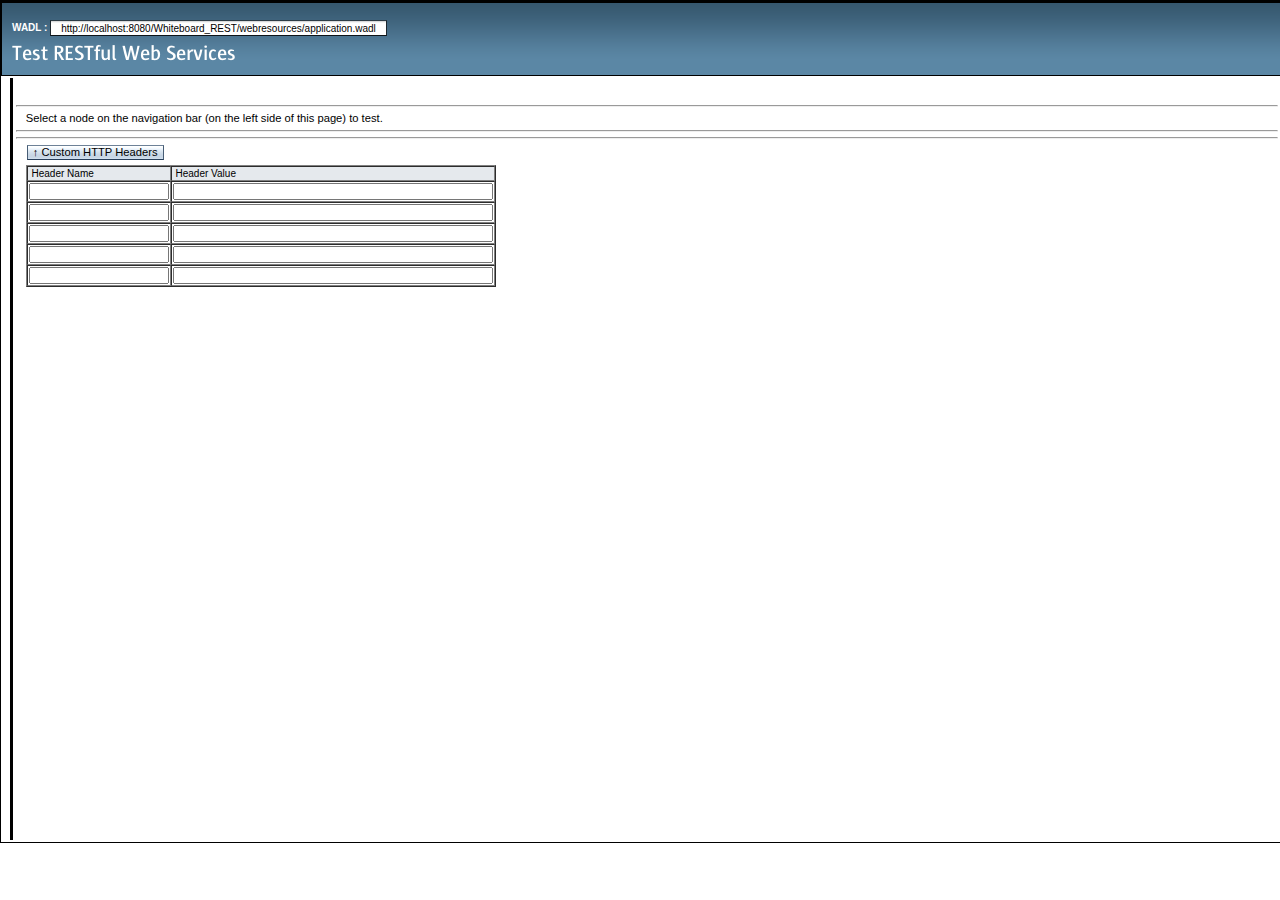
<file: Whiteboard_REST/web/test-resbeans.html>
<?xml version="1.0" encoding="UTF-8"?>
<!DOCTYPE html PUBLIC "-//W3C//DTD XHTML 1.0 Transitional//EN"
"http://www.w3.org/TR/xhtml1/DTD/xhtml1-transitional.dtd">

<html xmlns="http://www.w3.org/1999/xhtml">
    <head>
        <title>Test RESTful Web Services</title>
        <meta http-equiv="Content-Type" content="text/html; charset=UTF-8" />
        <link rel="stylesheet" href="test-resbeans.css" type="text/css"/>
        <link rel="stylesheet" href="css_master-all.css" type="text/css"/>
        <script type="text/javascript">
            //___ BASE_URL ___ will get replaced by the base url of application
            //whose resource beans needs to be tested For eg:- http://localhost:8080/SimpleServlet/
            var baseURL = "http://localhost:8080/Whiteboard_REST/||/webresources";
        </script>
        <script type="text/javascript" src="test-resbeans.js"></script>
    </head>
    <body>
        <div class="outerBorder">
            <div class="header">
                <div id="subheader" class="subheader"></div> <!-- sub-header -->
                <div class="banner"><img src="./images/pname.png" alt="Test RESTful Web Services banner"/></div>
            </div> <!-- header -->
            <div id="main" class="main hide">
                <table style="width:100%;">
                    <tr>
                        <td id="leftSidebar" style="vertical-align:top;"></td>
                        <td class="seperator" style="vertical-align:top;"></td>
                        <td id="content" class="content" style="vertical-align:top;">
                            <div id="navigation" class="details"></div><hr/>
                            <div id="request">Select a node on the navigation bar (on the left side of this page) to test.</div><hr/>
                            <div id="testaction" class="ConMgn_sun4"></div>
                            <div id="testinput" class="ConMgn_sun4"></div>
                            <hr/>
                            <div id="req_headers" class="ConMgn_sun4">
                                <input id = "headers_btn" class="Btn1_sun4 Btn1Hov_sun4" type="button" name="" value="&uarr; Custom HTTP Headers" 
                                       onclick="toggleHeadersBlock('headers_block', 'headers_btn', 'Custom Request Headers');"/>
                                <div id = "headers_block" style="padding-top: 5px;">
                                    <table id="headers_tbl" cellspacing="0" border="1">
                                      <thead>
                                        <tr>
                                          <th style="font-size:10px;text-align: left; background-color: #E5E9ED;">&nbsp;Header Name</th>
                                          <th style="font-size:10px; text-align: left; background-color: #E5E9ED;">&nbsp;Header Value</th>
                                        </tr>
                                      </thead>
                                      <tbody>
                                        <tr>
                                            <td><input style="font-size:10px;" id="req_hdr_1" type="text" size="20"></input></td>
                                            <td><input style="font-size:10px;" id="req_hdr_val_1" type="text" size="50"></input></td>
                                        </tr>
                                        <tr>
                                            <td><input style="font-size:10px;" id="req_hdr_2" type="text" size="20" value=""></input></td>
                                            <td><input style="font-size:10px;" id="req_hdr_val_2" type="text" size="50" value=""></input></td>
                                        </tr>
                                        <tr>
                                            <td><input style="font-size:10px;" id="req_hdr_3" type="text" size="20" value=""></input></td>
                                            <td><input style="font-size:10px;" id="req_hdr_val_3" type="text" size="50" value=""></input></td>
                                        </tr>
                                        <tr>
                                            <td><input style="font-size:10px;" id="req_hdr_4" type="text" size="20" value=""></input></td>
                                            <td><input style="font-size:10px;" id="req_hdr_val_4" type="text" size="50" value=""></input></td>
                                        </tr>
                                        <tr>
                                            <td><input style="font-size:10px;" id="req_hdr_5" type="text" size="20" value=""></input></td>
                                            <td><input style="font-size:10px;" id="req_hdr_val_5" type="text" size="50" value=""></input></td>
                                        </tr>
                                      </tbody>
                                    </table>
                                </div>
                            </div>
                            <div class="ConMgn_sun4">
                                <table class="details">
                                    <tr><td><div id="result"></div></td></tr><tr><td style="height:10px;">&nbsp;</td></tr>
                                    <tr><td><div id="resultheaders" class="ml20"></div></td></tr><tr><td style="height:10px;">&nbsp;</td></tr>
                                </table>
                            </div>
                        </td>
                    </tr>
                </table>
            </div> <!-- main -->
        </div> <!-- outerborder -->
	<!--<script type="text/javascript">
            var rjsConfig = {
                    isDebug: true
            };
	</script>-->
        <script type="text/javascript">
            var ts = new TestSupport();
            ts.init();
            
            // global request headers section toggle function (hiding and opening headers table)
            function toggleHeadersBlock(id, buttonId, buttonText) {
              var o = toggleHeadersBlock.cache;
              var obj = document.getElementById(id);
              var tbdy = obj.getElementsByTagName('table')[0];
              if (obj) {
                if (!o) {
                  o = toggleHeadersBlock.cache = {
                    tbdy: tbdy
                  };
                }
                if (tbdy) {
                  ts.storeRequestHeaders();
                  obj.removeChild(o.tbdy);
                  document.getElementById(buttonId).value = '\u2193 '+buttonText;
                } else {
                  obj.appendChild(o.tbdy);
                  document.getElementById(buttonId).value = '\u2191 '+buttonText;
                }
              }
            }
            
            ts.restoreRequestHeaders();
            toggleHeadersBlock('headers_block', 'headers_btn', 'Custom Request Headers');
            document.getElementById("req_headers").style.visibility="hidden";
            
        </script>
    </body>
</html>
</file>
<file: Whiteboard_REST/web/test-resbeans.css>
/*
DO NOT ALTER OR REMOVE COPYRIGHT NOTICES OR THIS HEADER.

Copyright (c) 2007, 2016 Oracle and/or its affiliates. All rights reserved.

Oracle and Java are registered trademarks of Oracle and/or its affiliates.
Other names may be trademarks of their respective owners.

The contents of this file are subject to the terms of either the GNU
General Public License Version 2 only ("GPL") or the Common
Development and Distribution License("CDDL") (collectively, the
"License"). You may not use this file except in compliance with the
License. You can obtain a copy of the License at
http://www.netbeans.org/cddl-gplv2.html
or nbbuild/licenses/CDDL-GPL-2-CP. See the License for the
specific language governing permissions and limitations under the
License.  When distributing the software, include this License Header
Notice in each file and include the License file at
nbbuild/licenses/CDDL-GPL-2-CP.  Oracle designates this
particular file as subject to the "Classpath" exception as provided
by Oracle in the GPL Version 2 section of the License file that
accompanied this code. If applicable, add the following below the
License Header, with the fields enclosed by brackets [] replaced by
your own identifying information:
"Portions Copyrighted [year] [name of copyright owner]"

If you wish your version of this file to be governed by only the CDDL
or only the GPL Version 2, indicate your decision by adding
"[Contributor] elects to include this software in this distribution
under the [CDDL or GPL Version 2] license." If you do not indicate a
single choice of license, a recipient has the option to distribute
your version of this file under either the CDDL, the GPL Version 2 or
to extend the choice of license to its licensees as provided above.
However, if you add GPL Version 2 code and therefore, elected the GPL
Version 2 license, then the option applies only if the new code is
made subject to such option by the copyright holder.

Contributor(s):
 */

body{
    /*font: 10pt Verdana, sans-serif;*/
    font-family: Arial,Helvetica,sans-serif;
    font-size: 12pt;
    color: navy;
}
.category{
    cursor: pointer;
    display: block;
}
.item{
    display: none;
    margin-left: 16px;
    color: #000000;
}

/*div#testinput*/ div#navigation, div#request {
    overflow: auto;
    /*width: 500px;*/
}

/*div#testinput {
    height: 20px;
}*/

.fxdHeight {
    height: 150px;
    overflow: auto;
}

div#navigation {
    height: 20px;
    margin-left:10px;
}

div#request {
    width: 520px;
    margin-left:10px;
}

.outerBorder {
    width: 100%;
    border: 1px solid #000000;
}

.header {
    height:30%;
    border: 1px solid #000000;
    background-image: url(images/masthead.png);
}

.banner {
    vertical-align:middle;
    padding: 10px;
}

.subheader {
    clear:both;
    height: 10px;
    color: #FFFFFF;
    font-size:10px;
    padding: 10px;
}

.subheader div {
    float:right;
}

.main {
    position: relative;
    width: 100%;
}

.content {
    margin: 0 0 0 0px;
    height: 760px;
    background-color: #FFFFFF;
    color: #000000;
    overflow: auto;
}

.seperator {
    background-color: #000000;
    width: 1px;
}

.details {
    /*margin: 0 0 0 20px;*/
    width: 100%;
}

.leftSidebar {
    float: left;
    height: 760px;
    font-size: 10px;
    background-color: #FFFFFF;
    color: #000000;
    overflow: auto;
}       

.tableheader {
    background-color: #54809D;
    color: #FFFFFF;
}

.col
{
    width: 21%;
    float: left;
    margin-top: 0px;
}

.resultHeader
{
    background-color: #164A78;
    color: #FF9933;
    font-family: Arial, Verdana, Helvetica;
    font-size: 11px;
}

.results
{
    width: 720px;
    margin-left: 0%;
    border: 1px solid #e0e7ec;
    font-family: verdana, arial;
    background-color: #ffffff;
    cellpadding: 10px;
    font-size:12px;
}

.stext
{
    color: #000000;
}

a.tab {
  background-image: url(images/tbuns.png);
  border: 1px solid #000000;
  border-color: #000000 #000000 #ffffff #000000;
  text-decoration: none;
  z-index: 100;
  position: relative;
  top: 2px;
}

a.tab, a.tab:visited {
  color: #8060b0;
}

a.tab:hover {
  background-color: #a080d0;
  border-color: #c0a0f0 #8060b0 #8060b0 #c0a0f0;
  color: #ffe0ff;
}

a.tab.activeTab, a.tab.activeTab:hover, a.tab.activeTab:visited {
  background-image: url(images/tbsel.png);
  border-color: #000000 #000000 #ffffff #000000;
  color: #ffe0ff;
}

a.tab.activeTab {
  padding-bottom: 1px;
  z-index: 102;
}

.menu
{
    margin-top: 0px;
}

div.tabMain {
  z-index: 101;
  /*padding: 0.5em;*/
  border-style: solid;
  border-width: 1px;
  border-color: #80929B;
  /*width: 540px;*/
  width: 100%;
  height: 300px;
}

.frame {
  z-index: 101;
  /*padding: 0.5em;*/
  border-style: solid;
  border-width: 1px;
  border-color: #80929B;
  /*width: 540px;*/
  width: 100%;
  height: 300px;
  overflow: hidden;
}

div.tabMain {
  background-color: #ffffff;
  position: relative;
}

/*.frame
{
    background-color: #FFFFFF;
    border: 8px solid #000000;
    border-color: #9070c0;
    position: absolute;
    margin-left: -9px;
    margin-top: -6px;
}*/

div.button {
  background-image: url(images/pbena.png);
  background-repeat:  repeat-x;
  color: #000000;
  border: 1px solid #000000;
  text-decoration: none;
  width: 50px;
  text-align: center;
}

div.button:hover {
  background-image: url(images/pbmou.png);
}

div.button:visited {
  background-image: url(images/pbsel.png);
  color: #ffffff;
}

div#tableContent, div#headerInfo, div#structureInfo, div#rawContent, div#monitorContent{
    background-color: #ffffff;
    height: 300px;
    overflow: auto;
}

.item1, .item2
{
   font-size: 12px;
   margin-top: -16px;
}

.item1
{
   margin-left: 50px;
}

.item2 {
    margin-left: 45px;
}

.font10
{
    font-size: 10px;
}

.ml20
{
    margin-left:20px;
}

.nodisp
{
    display: none;
}

.hide
{
    visibility: hidden;
}

.wht 
{
   color: #FFFFFF
}

.bld
{
   font-weight: bold
}
</file>
<file: Whiteboard_REST/web/css_master-all.css>
/*
 * DO NOT ALTER OR REMOVE COPYRIGHT NOTICES OR THIS HEADER.
 *
 * Copyright (c) 2008, 2016 Oracle and/or its affiliates. All rights reserved.
 *
 * Oracle and Java are registered trademarks of Oracle and/or its affiliates.
 * Other names may be trademarks of their respective owners.
 *
 * The contents of this file are subject to the terms of either the GNU
 * General Public License Version 2 only ("GPL") or the Common
 * Development and Distribution License("CDDL") (collectively, the
 * "License"). You may not use this file except in compliance with the
 * License. You can obtain a copy of the License at
 * http://www.netbeans.org/cddl-gplv2.html
 * or nbbuild/licenses/CDDL-GPL-2-CP. See the License for the
 * specific language governing permissions and limitations under the
 * License.  When distributing the software, include this License Header
 * Notice in each file and include the License file at
 * nbbuild/licenses/CDDL-GPL-2-CP.  Oracle designates this
 * particular file as subject to the "Classpath" exception as provided
 * by Oracle in the GPL Version 2 section of the License file that
 * accompanied this code. If applicable, add the following below the
 * License Header, with the fields enclosed by brackets [] replaced by
 * your own identifying information:
 * "Portions Copyrighted [year] [name of copyright owner]"
 *
 * If you wish your version of this file to be governed by only the CDDL
 * or only the GPL Version 2, indicate your decision by adding
 * "[Contributor] elects to include this software in this distribution
 * under the [CDDL or GPL Version 2] license." If you do not indicate a
 * single choice of license, a recipient has the option to distribute
 * your version of this file under either the CDDL, the GPL Version 2 or
 * to extend the choice of license to its licensees as provided above.
 * However, if you add GPL Version 2 code and therefore, elected the GPL
 * Version 2 license, then the option applies only if the new code is
 * made subject to such option by the copyright holder.
 *
 * Contributor(s):
 */
/* CSS Document */

body {
	margin:0;
}
.form_sun4 {
	margin:0;
}
.hidden_sun4 {
	display:none;
}

.clear_sun4 {
	clear:both;
}
.float_sun4 {
	float:left;
}

.ConMgn_sun4 {
	margin:0px 10px;
}
/*---*/
/* SKIP NAVIGATION LINK */
.SkpWht_sun4, .SkpMedGry1_sun4 {
	height:0px;
}
/*---*/
/* ADDREMOVE [originalName: ADD-REMOVE-IDIOM]*/
.AddRmvBtnTbl_sun4 .Btn1_sun4, .AddRmvBtnTbl_sun4 .Btn1Hov_sun4, .AddRmvBtnTbl_sun4 .Btn1Dis_sun4,
.AddRmvBtnTbl_sun4 .Btn2_sun4, .AddRmvBtnTbl_sun4 .Btn2Hov_sun4, .AddRmvBtnTbl_sun4 .Btn2Dis_sun4 {
	width:100%;
	margin:0px;
}
.AddRmvVrtDiv_sun4 .Btn1_sun4, .AddRmvVrtDiv_sun4 .Btn1Hov_sun4, .AddRmvVrtDiv_sun4 .Btn1Dis_sun4,
.AddRmvVrtDiv_sun4 .Btn2_sun4, .AddRmvVrtDiv_sun4 .Btn2Hov_sun4, .AddRmvVrtDiv_sun4 .Btn2Dis_sun4 {
	width:9em;
	margin:0px;
}
.AddRmvBtnTbl_sun4 {
	margin-top:1.6em;
}
.AddRmvVrtFst_sun4 {
	margin:5px 0px 10px 5px;
	float:left;
}
.AddRmvVrtWin_sun4 {
	margin:5px 0px 10px 5px;
	float:left;
}
.AddRmvVrtBwn_sun4 {
	margin:5px 0px 10px 10px;
	float:left;
}
.AddRmvHrzWin_sun4 {
	margin-top:3px;
	min-width:100px;
}
.AddRmvHrzBwn_sun4 {
	margin-top:8px;
	min-width:100px;
}
.AddRmvHrzDiv_sun4 {
	margin:5px 7px 10px 0px;
}
.AddRmvVrtDiv_sun4 {
	clear:left;
}
.AddRmvHrzLst_sun4 {
	clear:both;
}
.AddRmvVrtBtn_sun4 {
	width:120px;
}
.AddRmvLbl_sun4 {
	margin-left: 0px;
}
.AddRmvLbl2_sun4 {
	padding-left: 5px;
	display: block;
}
.AddRmvLbl2ReadOnly_sun4 {
	padding-left: 0px;
}
.AddRmvLbl2_sun4, .AddRmvLbl2ReadOnly_sun4 {
	height: 1.6em;
}
/*---*/

/* BREADCRUMBS */
.BcmWhtDiv_sun4 {
	margin:10px 10px 0px 10px;
        padding: 0px;  /* must nullify BcmGryDiv.padding */
}
.BcmGryDiv_sun4 {
	padding:13px 10px 10px 10px;
        margin: 0px;  /* must nullify BcmWhtDiv.margin */
}
.BcmSep_sun4 {
	margin:0px 5px;
}
/*---*/

/* CHECKBOXES AND RADIO BUTTONS */
.RbSpn_sun4 input, .RbSpnDis_sun4 input {
	vertical-align: -1px;
}
.CbSpn_sun4 input, .CbSpnDis_sun4 input {
	vertical-align: -1px;
}

.CbReadOnly_sun4, .RbReadOnly_sun4 {
        opacity:.45;  -moz-opacity: 0.45;
}

.CbDis_sun4, .RbDis_sun4 {
        opacity:.40;  -moz-opacity: 0.4;    
}
.RbLbl_sun4, .RbLblDis_sun4 {
	vertical-align: 1px;
}
.CbLbl_sun4, .CbLblDis_sun4 {
	vertical-align: 4px;
}
.RbImg_sun4, .RbImgDis_sun4 {
	vertical-align: -5px
}
.CbImg_sun4, .CbImgDis_sun4 {
	vertical-align: -3px
}
.CbGrp_sun4 td, .RbGrp_sun4 td {
	text-align: left;
}
.CbGrp_sun4 label, .RbGrp_sun4 label {
	vertical-align: 6px;
}

/* DnD styles */

.dojoDndItem { 
	padding:3px; 
}

.dndOuterSpan_sun4 {
    position: relative;
}

.dndContainer_sun4 {
    position:relative; 
    top:0px; 
    right:0px; 
    bottom:0px; 
    left:0px;
}
/* HORIZONTAL AND VERTICAL CHECKBOX GROUP AND RADIO BUTTON GROUP */
.RBGRPVert_sun4, .RBGRPHoriz_sun4, .CBGRPVert_sun4, .CBGRPHoriz_sun4 {
    padding:0;
}
.RBGRPVert_sun4 ul, .RBGRPHoriz_sun4 ul, .CBGRPVert_sun4 ul, .CBGRPHoriz_sun4 ul {
    clear:left;
    float:left;
    list-style:none;
    margin:0;
    padding:0;
    text-align:left;
}
.RBGRPClear_sun4, .CBGRPClear_sun4  {
    clear:both;
}
.RBGRPCaption_sun4, .CBGRPCaption_sun4 {
    vertical-align:top;
}
.RBGRPHoriz_sun4 ul li, .CBGRPHoriz_sun4 ul li {
    float:left;
    margin:0 10px 0 0;
}

/*---*/

/* EDITABLE LIST */
/* [check overwrite classes on ie.css] */
.EdtLstTbl_sun4 .EdtLstAddLblTd_sun4 {
	padding:2px 10px 0px 0px;
}
.EdtLstTbl_sun4 .EdtLstRmvLblTd_sun4 {
	padding:6px 10px 0px 0px;
	vertical-align:top;
}
.EdtLstTbl_sun4 .EdtLstAddTxtTd_sun4 {
	padding:2px 14px 0px 0px;
	vertical-align:top;
	margin-top: 3px;
}
.EdtLstTbl_sun4 .EdtLstRmvLstTd_sun4 {
	padding:2px 10px 1px 0px;
	vertical-align:top;
}
.EdtLstTbl_sun4 .EdtLstRmvLstTd_sun4 .Lst_sun4,
.EdtLstTbl_sun4 .EdtLstRmvLstTd_sun4 .LstDis_sun4 {
	margin-bottom: 3px;
}
.EdtLstTbl_sun4 .EdtLstAddTxtTd_sun4 .TxtFld_sun4,
.EdtLstTbl_sun4 .EdtLstAddTxtTd_sun4 .TxtFldDis_sun4 {
	height: 1.3em;
}
.EdtLstTbl_sun4 .EdtLstAddBtnTd_sun4 {
	padding:2px 10px 0px 0px;
	vertical-align:top;
	width:100px;
}
.EdtLstTbl_sun4 .EdtLstRmvBtnTd_sun4 {
	padding:2px 10px 1px 0px;
	vertical-align:top;
	width:100px;
}
.EdtLstTbl_sun4 .EdtLstBtnWin_sun4 {
	margin-top:3px;
}
.EdtLstTbl_sun4 .EdtLstBtnBwn_sun4 {
	margin-top:9px;
}
.EdtLstTbl_sun4 .TxtFld_sun4, .EdtLstTbl_sun4 .TxtFldDis_sun4,
.EdtLstTbl_sun4 .Btn1_sun4, .EdtLstTbl_sun4 .Btn1Hov_sun4, .EdtLstTbl_sun4 .Btn1Dis_sun4,
.EdtLstTbl_sun4 .Btn2_sun4, .EdtLstTbl_sun4 .Btn2Hov_sun4, .EdtLstTbl_sun4 .Btn2Dis_sun4 {
	width:100%;
	margin:0px;
}
/*---*/

/* BUTTONS */
.Btn1_sun4, .Btn1Hov_sun4, .Btn1Mni_sun4, .Btn1MniHov_sun4, .Btn2_sun4, .Btn2Hov_sun4, .Btn2Mni_sun4, .Btn2MniHov_sun4, .Btn1Dis_sun4, .Btn2Dis_sun4, .Btn1MniDis_sun4, .Btn2MniDis_sun4 {
	border-style:solid;
	border-width:1px;
}
.Btn1_sun4, .Btn1Hov_sun4, .Btn1Mni_sun4, .Btn1MniHov_sun4, .Btn2Mni_sun4, .Btn2MniHov_sun4, .Btn2_sun4, .Btn2Hov_sun4 {
	background-repeat:repeat-x;
	background-position:center center;
}
.Btn1_sun4, .Btn1Hov_sun4, .Btn1Dis_sun4, .Btn1Mni_sun4, .Btn1MniHov_sun4, .Btn1MniDis_sun4, .Btn2_sun4, .Btn2Hov_sun4, .Btn2Dis_sun4, .Btn2Mni_sun4, .Btn2MniHov_sun4, .Btn2MniDis_sun4 {
	padding:0 5px 1px 5px;
	margin:0 2px 0 1px;
}

/* for arrays where buttons need to be of equal width */
.BtnTbl_sun4 .Btn1_sun4, .BtnTbl_sun4 .Btn1Hov_sun4, .BtnTbl_sun4 .Btn1Dis_sun4, .BtnTbl_sun4 .Btn2_sun4, .BtnTbl_sun4 .Btn2Hov_sun4, .BtnTbl_sun4 .Btn2Dis_sun4 {
	width:100%;
	margin:0px
}
.BtnAryDiv_sun4 {
	margin:5px 8px;
}
/*revised borders for masthead  */
.MstDiv_sun4 .Btn1_sun4, .MstDiv_sun4 .Btn1Mni_sun4, .MstDiv_sun4 .Btn1Hov_sun4, .MstDiv_sun4 .Btn1MniHov_sun4, .MstDiv_sun4 .Btn2_sun4, .MstDiv_sun4 .Btn2Mni_sun4, .MstDiv_sun4 .Btn2Hov_sun4, .MstDiv_sun4 .Btn2MniHov_sun4 {
	border-width:0;
	vertical-align:middle;
	margin:0;
	padding-bottom:1px;
}
.mastheadButton_4_sun4 a:link, .mastheadButton_4_sun4 a:visited, .mastheadButton_4_sun4 a:hover {
	padding:1px 7px 1px 9px;
}
.mastheadButton_4_sun4 {
	display:inline;
	border-style:solid;
	border-top-width:1px;
	border-right-width:0;
	border-bottom-width:1px;
	border-left-width:0;
	margin:0;
	padding:0 1px 2px 1px;
	text-align:center;
}
/*---*/

/* FILE CHOOSER */
/* [check overwrite classes on ie.css] */
.ChoNavBtnGrpDiv_sun4 {
	float: left;
	margin-top: 5px;
	margin-bottom: 5px;
}
.ChoImgBtn_sun4 {
	padding-right: 6px;
}
.ChoSortByDiv_sun4 {
	margin-top: 5px;
	margin-bottom: 11px;
	float: right;
}
.ChoFltHlpDiv_sun4 {
	float: left;
	margin-bottom: 5px;
	margin-left: 7em;
}
.ChoSortByDiv_sun4 .LblLev2Txt_sun4 {
	padding-right: 35px;
}
.ChoMultiHlpDiv_sun4 {
	float: left;
	margin-top: 0px;
	margin-bottom: 0px;
}
.ChoLev2Div_sun4 {
	float: left;
	width: 7em;
}
.ChoLookinDiv_sun4 {
	float: left;
	margin-top: 2px;
	margin-bottom: 2px;
}
.ChoFltDiv_sun4 {
	float: left;
	margin-top: 2px;
	margin-bottom: 2px;
}
.ChoSelFileDiv_sun4 {
	float: left;
	margin-top: 8px;
	margin-bottom: 7px;
}
.ChoSelFileLev2Div_sun4 {
	float: left;
	width: 8.7em;
}
.ChoSrvDiv_sun4 {
	float: left;
	margin-top: 10px;
	margin-bottom: 2px;
}
.ChoFltDiv_sun4 .TxtFld_sun4, .ChoLookinDiv_sun4 .TxtFld_sun4, .ChoSelFileDiv_sun4 .TxtFld_sun4, .ChoSrvDiv_sun4 .ChoSrvTxt_sun4, .ChoFltHlpDiv_sun4 .inlineFieldHelp_sun4 {
	margin-left: 10px;
}
.ChoLookinDiv_sun4 .TxtFld_sun4, .ChoSelFileDiv_sun4 .TxtFld_sun4 {
	width: 32em;
}
.ChoFltHlpDiv_sun4 .inlineFieldHelp_sun4 {
	padding-top: 4px;
}
.ChoLstHdr_sun4 {
	margin-bottom: 0px;
	height: 1.6em;
	line-height: 1.6em;
}
.ChoLstHdr_sun4 .ChoNameHdr_sun4 {
	height: 1.6em;
	padding-left: 5px;
	width: 56%;
	float: left;
}
.ChoLstHdr_sun4 .ChoSizeHdr_sun4 {
	height: 1.6em;
	padding-left: 5px;
	width: 16%;
	float: left;
}
.ChoLstHdr_sun4 .ChoDateTimeHdr_sun4 {
	height: 1.6em;
	padding-left: 5px;
	float: left;
}
.ChoLstDiv_sun4 .LstMno_sun4 {
	margin-bottom: 0;
}
/*---*/

/* HELP WINDOW */
.HlpStpTab_sun4 {
	margin:0px 0px 5px 0px;
}
.HlpTtlDiv_sun4 {
	margin:15px 0px 0px 10px;
}
.HlpSchDiv_sun4, .HlpIdxDiv_sun4 {
	margin:5px 5px 5px 10px;
}
.HlpRltDiv_sun4 {
	margin-top:6px;
}
body.HlpBdy_sun4 {
	border-left-style:solid;
	border-left-width:1px;
	padding:10px;
}
body.HlpBdy_sun4 h1 {
	margin-bottom:-3px;
}
body.HlpBdy_sun4 h2, body.HlpBdy_sun4 h3, body.HlpBdy_sun4 h4, body.HlpBdy_sun4 h5, H6 {
	margin-bottom:-5px;
}
.HlpBtnDiv_sun4 {
	padding:7px 10px 1px 0;
	vertical-align:middle;
}
/*---*/

/* PAGEALERT [originalName: FULL ALERTS]*/
.FulAlrtHdrDiv_sun4 {
	margin:7px 10px 5px 37px;
}
.FulAlrtMsgDiv_sun4 {
	margin:5px 10px 0px 37px;
}
.FulAlrtFrmDiv_sun4 {
	margin:10px 10px 5px 37px;
}


/*---*/
/* INLINE ALERT */
.inlineAlert_4_sun4 {
	margin:0 20px 0 20px;
	text-align:center;
}
.inlineAlert_4_sun4 table {
	display: inline;	
}
.inlineAlert_4_sun4 .topLeftCorner_sun4, .inlineAlert_4_sun4 .topRightCorner_sun4, .inlineAlert_4_sun4 .bottomLeftCorner_sun4, .inlineAlert_4_sun4 .bottomRightCorner_sun4 {
	width:8px;
	height:8px;
}
.inlineAlert_4_sun4 .topMiddle_sun4 {
	height:8px;
}
.inlineAlert_4_sun4 .leftMiddle_sun4 {
	width:7px;
	vertical-align:top;
	border-left-style:solid;
	border-left-width:1px;
} 
.inlineAlert_4_sun4 .middle_sun4 {
	padding:0 13px;
}
.inlineAlert_4_sun4 .middle_sun4 .header_sun4{
	vertical-align:middle;
	text-align:center;
}
.inlineAlert_4_sun4 .middle_sun4 .header_sun4 img{
	vertical-align:middle;
	padding:0 4px 0 0;
}
.inlineAlert_4_sun4 .middle_sun4  .header_sun4 .label_sun4{
	vertical-align:middle;
}
.inlineAlert_4_sun4 .middle_sun4 .details_sun4 {
	margin:7px 0 0 0;
	vertical-align:middle;
	text-align:center;
}
.inlineAlert_4_sun4 .middle_sun4 .details_sun4 img{
	padding:0 1px 0 10px;
}
.inlineAlert_4_sun4 .rightMiddle_sun4 {
	width:7px;
	vertical-align:top;
	border-right-style:solid;
	border-right-width:1px;
}
.inlineAlert_4_sun4 .bottomMiddle_sun4 {
	height:7px;
	border-bottom-style:solid;
	border-bottom-width:1px;
}
/*---*/
/* LEFT PANE HELP */
.LftHlpHlp_sun4 {
	position:absolute;
	top:0px;
	right:70%;
	bottom:34px;
	left:0px;
	overflow:auto;
}
.LftHlpBdy_sun4 {
	position:absolute;
	top:0px;
	bottom:34px;
	left:30%;
	right:0px;
	overflow:auto;
	border-left:1px solid;
}
.LftHlpDiv_sun4 {
	margin:15px 10px 5px;
}
.LftHlpBtm_sun4 {
	position:absolute;
	bottom:0px;
	border-top:1px solid;
	padding:0 13px 0 30%;
	height:33px;
}
.LftHlpBtnBtm_sun4 {
	float:right;
	margin: 7px 0 8px;
	padding: 0 0 0 13px;
	text-align:right;
}
/*---*/
/* LISTS */
.Lst_sun4, .LstDis_sun4, .LstMno_sun4, .LstMnoDis_sun4 {
	border-width:1px;
	border-style:solid;
}
.LstAln_sun4 {
	vertical-align:top;
	padding-right:5px;
} 
/*---*/
/* HELPINLINE [originalName: INLINE HELP]*/
.inlineFieldHelp_sun4 {
	padding:2px 0 0 0;
}
/*---*/

/* PROPERTY SHEET */
.LblRqdDiv_sun4 {
	line-height:1.0em;
}
.ConFldSetDiv_sun4 {
	margin:7px 10px 0px;
}
.ConFldSetLgdDiv_sun4 {
	margin-bottom:10px;
	line-height:1.1em;
}
.ConSubSecDiv_sun4 {
	padding:0px 10px 5px 0px;
}
.ConTblCl1Div_sun4 {
	margin:8px 6px 0px 15px;
}
.ConTblCl2Div_sun4 {
	margin:8px 6px 0px 0px;
	padding:1px 0 0 0;
}
.ConEmbTblCl1Div_sun4 {
	margin:6px 10px 0px 30px;
}
.ConEmbTblCl2Div_sun4 {
	margin:3px 10px 0px 0px;
}
.ConJmpScnDiv_sun4 {
	margin:17px 10px 0px 0;
}
.ConJmpLnkDiv_sun4 {
	margin:0 25px 0 10px;
}
.ConRqdDiv_sun4 {
	text-align:right;
	margin:5px 10px 5px 0px;
}
.ConJmpTopDiv_sun4 {
	line-height:.7em;
	margin:15px 10px 10px 10px;
}
.ConEmbTblCl1Div_sun4 input[type=checkbox], .ConEmbTblCl1Div_sun4 input[type=radio] {
	margin-left:-5px;
	vertical-align:middle;
}
div.ConTblCl2Div_sun4 input, div.ConTblCl2Div_sun4 select {
	vertical-align:middle;
} 
div.ConTblCl2Div_sun4 .CbSpn_sun4 input[type=checkbox] {
	 margin-top:-8px;
}
.ConFldSetLgdDiv_sun4 {
	margin-bottom:10px;
}
.ConSubSecTtlTxt_sun4 {
	margin:15px 0px 0px 15px;
}
/*---*/
/* CONTENTPAGETITLE [originalName: PAGE TITLE]*/
.TtlTxtDiv_sun4 {
	margin:12px 0px 0px 10px;
} 
.TtlTxtDiv_sun4 img {
	vertical-align:text-bottom;
	margin-right:5px;
} 
.TtlTxt_sun4 {
	margin:0px;
}

.TtlActDiv_sun4, .TtlVewDiv_sun4  {
	margin:8px 10px 0px 10px;
}
.TtlHlpDiv_sun4 {
	margin:5px 10px 0px 10px;
}
.TtlBtnDiv_sun4 {
	margin:0px 8px 0px 10px;
}
.TtlBtnBtmDiv_sun4 {
	padding:10px 8px 0px 10px;
}
/*---*/

/* SCHEDULER [originalName: DATE AND TIME]*/
.DatCalDiv_sun4 {
	border-right-width:1px;
	border-right-style:solid;
	border-bottom-width:1px;
	border-bottom-style:solid;
	border-left-width:1px;
	border-left-style:solid;
	text-align:center;
	padding:2px 0 0 0;
	clear:both;
}
.DatCalDiv_sun4 .DatSelDiv_sun4 {
	float:left;
	clear:right;
}
.DatCalDiv_sun4 .DatCalLeft_sun4 {
	float:left;
	clear:none;
}

.DatCalDiv_sun4 .DatCalLeft_sun4 img {
	vertical-align:middle;
}
.DatCalDiv_sun4 .DatCalLeft_sun4 select {
	margin:2px 1px 2px 2px;
	vertical-align:top;
}

.DatCalDiv_sun4 .DatCalRight_sun4 {
	float:right;
	clear:right;
}
.DatCalDiv_sun4 .DatCalRight_sun4 select {
	margin:2px 1px 2px 0;
	vertical-align:top;
}

.DatCalDiv_sun4 .DatCalDiv_sun4 {
	border:0;
	padding:0;
	margin:0 2px 2px 3px;
}
.DatCalDiv_sun4 .DatCalDiv_sun4 table, .DatCalTbl_sun4 {
	border-collapse:collapse;
}
a.DatLnk_sun4:link, a.DatLnk_sun4:visited, a.DatLnk_sun4:hover, a.DatBldLnk_sun4:link, a.DatBldLnk_sun4:visited, a.DatCurLnk_sun4:link, a.DatCurLnk_sun4:visited,
a.DatCurLnk_sun4:hover, a.DatOthLnk_sun4:link, a.DatOthLnk_sun4:visited, a.DatOthLnk_sun4:hover, a.DatOthBldLnk_sun4:link, a.DatOthBldLnk_sun4:visited,
.DatCalTbl_sun4 td, .DatCalTbl_sun4 th {
	border-style:solid;
	border-width:1px;
}
a.DatLnk_sun4:link, a.DatLnk_sun4:visited {
	display:block;
	padding:5px 0px 3px;
}
a.DatBldLnk_sun4:link, a.DatBldLnk_sun4:visited {
	display:block;
	padding:5px 0px 3px;
}
a.DatCurLnk_sun4:link, a.DatCurLnk_sun4:visited {
	display:block;
	padding:5px 0px 3px;
}
a.DatOthLnk_sun4:link, a.DatOthLnk_sun4:visited {
	display:block;
	padding:5px 0px 3px;
}
a.DatOthBldLnk_sun4:link, a.DatOthBldLnk_sun4:visited {
	display:block;
	padding:5px 0px 3px;
}
.DateSelContainer_sun4 {
	border-top-style:solid;
	border-left-style:solid;
	border-right-style:solid;
	border-top-width:1px;
	border-left-width:1px;
	border-right-width:1px;
}
.DatSelTopMiddle_sun4 {
	border-top-width:1px;
	border-top-style:solid;
	height:4px;
}
.DatSelContent_sun4 {
	border-right-width:1px;
	border-right-style:solid;
	border-left-width:1px;
	border-left-style:solid;
	padding:0 0 6px 8px;
	line-height:.9em;
}
.DatSelDiv_sun4 {
	text-align:left;
	padding:0 1px
}
.DatSelDiv_sun4 span {
	/* no attributes specified */
}
.DatSelDiv_sun4 input {
	padding-top:1px;
}
.DatDayHdrTxt_sun4 {
	display:block;
	padding:2px 0px;
}
.DatCalTbl_sun4 td, .DatCalTbl_sun4 th {
	width:29px;
}
.DatFieldTable_sun4 td {
	padding:1px 0;
}
/*---*/
/*CALENDAR */
.CalPopDiv_sun4 {
	padding:0 4px 0 0;
	display:block;
	position:relative;
	float:left;
	top:0;
	left:0;
}
.CalPopDiv_sun4 .DatCalDiv_sun4 {
	position:relative;
	top: -3px;	
	padding:0 0 0 0;
	margin-bottom:0;
}
.CalPopShdDiv_sun4 {
	display:none;
	position:absolute;
	z-index:1000;
	margin:-9px 0 0 -22px;
	width:20em;
        left:5px;
        top:24px;
}
.CalPopShd2Div_sun4 {
}
.CalPopDiv_sun4 .DatSelContent_sun4 {
	border-right-width:1px;
	border-right-style:solid;
	border-left-width:1px;
	border-left-style:solid;
	position:relative;
	float:left;
	top: -3px;
	left:0;
	padding:0 0 3px 0;
}
.CalPopDiv_sun4 .DatCalTbl_sun4 {
	border-left-style:solid;
	border-left-width:1px;
	border-right-style:solid;
	border-right-width:1px;
}
.CalPopDiv_sun4 .DatCalTbl_sun4 th {
	border-bottom-style:solid;
	border-bottom-width:1px;
	border-left:none;
	border-right:none;
	border-top-style:solid;
	border-top-width:1px;
}
.CalPopDiv_sun4 .DatCalTbl_sun4 td.CalPopFtr_sun4, .CalPopDiv_sun4 .CalPopFtr_sun4Div_sun4 {
	border:0;
}
.CalPopDiv_sun4  a.DatCurLnk_sun4:link, .CalPopDiv_sun4 a.DatCurLnk_sun4:visited,.CalPopDiv_sun4  a.DatLnk_sun4:link,.CalPopDiv_sun4 a.DatLnk_sun4:visited,.CalPopDiv_sun4 a.DatBldLnk_sun4:link,.CalPopDiv_sun4 a.DatBldLnk_sun4:visited,
.CalPopDiv_sun4 a.DatOthLnk_sun4:link,.CalPopDiv_sun4 a.DatOthLnk_sun4:visited,.CalPopDiv_sun4 a.DatOthBldLnk_sun4:link,.CalPopDiv_sun4 a.DatOthBldLnk_sun4:visited {
	display:block;
	padding:2px 0px 2px;
}
.CalPopDiv_sun4 .DatSelDiv_sun4 {
	margin:0 0 5px 0;
	text-align:left;
	padding: 2px 1px 0 0;
}
.CalPopDiv_sun4 .DatDayHdrTxt_sun4 {
	display:block;
	padding:2px 0px;
}
.CalPopDiv_sun4 .DatCalTbl_sun4 {
	border-collapse:collapse;
}
.CalPopDiv_sun4 .DatCalTbl_sun4 td, .CalPopDiv_sun4 .DatCalTbl_sun4 th {
	width:25px;
}
.CalPopDiv_sun4 .DatCalTbl_sun4 th {
	padding-top:2px;
}
.CalPopDiv_sun4 .DatSelContent_sun4 .closeBtn_sun4 {
	display:block;
	float:right;
	margin: 0 3px 0 0;
}
.CalPopDiv_sun4 .DatSelContent_sun4 .DatSelDate_sun4 {
	float:left;
	line-height:.9em;
	padding:3px 0 3px 8px;
}
.CalPopDiv_sun4 .DatCalTbl_sun4 td.CalPopFtr_sun4 {
	width:auto;
}
.CalPopDiv_sun4 .CalPopFtrDiv_sun4 {
	float:left;
	width:100%;
}
.CalPopDiv_sun4 .CurDayTxt_sun4 {
	float:left;
	clear:right;
	padding:4px 0px 4px 4px;
}
.CalPopFldLbl_sun4 {
	display:block;
	margin-right:8px;
	padding-top:3px;
}
.CalPopFldImg_sun4 img {
	margin-left:5px;
}
/* Override pluto portal server rule */
.CalRootTbl_sun4 {
	width: auto;
 }
.CalPopBtnDiv_sun4 {
        position: relative;
}
.CalPopTxt_sun4 {
        width:12em;
        padding-left:4px;
}
/*---*/


/* TEXT, TEXTAREAS AND PASSWORD FIELDS */
.TxtFld_sun4, .TxtFldDis_sun4, .TxtAra_sun4, .TxtAraDis_sun4 {
	border-style:solid;
	border-width:1px;
	padding:1px 0 0 2px;
}
.TxtFld_ReadOnly_sun4, .TxtAra_ReadOnly_sun4{
	border: none;
	border-width:0px;
}
.TxtAra_sun4, .TxtAraDis_sun4 {
	padding-left:2px;
}


.TxtAraLabel_sun4 span , .TxtAraLabel_sun4 span > img { vertical-align: top; }



/*---*/

/* EDITABLE FIELDS */
.EdtFld_Edt_sun4 {
	border: none;
	border-width:0px;
	padding:1px 0 0 2px;
        background-color: #CCCCEE;        
}
.EdtFldDis_sun4 {
	border: none;
	border-width:0px;
	padding:1px 0 0 2px;
        background-color: #CCCCEE;        
}
.EdtFld_ReadOnly_sun4 {
	border: none;
	border-width:0px;
	padding:1px 0 0 2px;
        background-color: #DDDDDD;        
}

/*---*/


/* MENUS */
.MnuJmpOpt_sun4:hover {text-decoration:underline;}
.MnuJmp_sun4, .MnuStd_sun4, .MnuJmp_sun4Dis, .MnuStdDis_sun4 {

	border-width:1px;

	border-style:solid;
}
.MnuJmpOptSel_sun4 {font-weight:normal;}
.MnuJmpOptGrp_sun4, .MnuStdOptGrp_sun4 {font-weight:normal;font-style:normal;}
/*---*/

/* MASTHEAD */
a.MstLnk_sun4:link, a.MstLnk_sun4:visited, a.MstLnkRt_sun4:link, a.MstLnkRt_sun4:visited {
	border-width:1px;
	border-style:solid;
}
a.MstLnkLft_sun4:link, a.MstLnkLft_sun4:visited, a.MstLnkCen_sun4:link, a.MstLnkCen_sun4:visited {
	border-top-width:1px;
	border-top-style:solid;
	border-bottom-width:1px;
	border-bottom-style:solid;
	border-left-width:1px;
	border-left-style:solid;
}
td.MstTdTtl_sun4 {
	padding:0px 10px 0px 10px;
	vertical-align:top;
	white-space:nowrap;
}
td.MstTdAlm_sun4 {
	vertical-align:top;
}
td.MstTdLogo_sun4 {
	vertical-align:top;
	padding:6px 13px 8px 20px;
}
div.MstDivTtl_sun4 {
	padding-top:4px;
}
.MstFooter_sun4 {
	padding:3px 10px 3px 0;
	border-style:solid;
	border-width:1px;
	min-width:590px;
}
.MstSec_sun4 {
	height:54px;
	border-style:solid;
	border-width:1px;
	min-width:600px;
}
.MstSec_sun4 div {
	padding:15px 0 16px 0;
	vertical-align:middle;
}
.MstSec_sun4 td {
	padding:0 10px;
}
div.MstDivUsr_sun4 {
	padding:4px 0 0 0;
}
.MstLbl_sun4, .MstTxt_sun4, 
.MstUsrLnk_sun4, .MstAlmLnk_sun4, 
span.MstAlmDwnTxt_sun4, span.MstAlmCrtTxt_sun4,
span.MstAlmMajTxt_sun4, span.MstAlmMinTxt_sun4 {
	vertical-align:top;
	line-height:1.0em;
}
a.MstLnk_sun4:link, a.MstLnk_sun4:visited {
	background-repeat:repeat-x;
	background-position:center center;
	padding:2px 10px 1px;
	vertical-align:middle
}
a.MstLnk_sun4:hover,a.MstLnkLft_sun4:hover, a.MstLnkRt_sun4:hover, a.MstLnkCen_sun4:hover {
	background-repeat:repeat-x;
	background-position:center center;
}
.MstSpcImg_sun4 {
	display:none;
}
.MstBdy_sun4 {
	margin:0px;
}
.MstDiv_sun4 {
	border-style:solid;
	border-width:1px;
	min-width:600px;
}
.MstTblTop_sun4 td {
	padding:6px 10px 4px;
}
.MstTblTop_sun4 .TxtFld_sun4, .MstTblTop_sun4 .MnuStd_sun4 {
	margin:0 6px 0 0;
	vertical-align:middle;
}
.MstTblTop_sun4 img {
	vertical-align:middle;
}
.MstTblEnd_sun4 {
	background-repeat:repeat-x;
	background-position:left top;
}
.MstTblEnd_sun4  td {
	padding:1px 0 2px 0;
}
td.MstTblEnd_sun4 {
	padding-left:10px;
}
.MstTblBot_sun4 .hrule_sun4 {
	margin:0 0 1px 0;
	border-top-style:solid;
	border-top-width:1px;
	height:1px;
}	
.MstStatDiv_sun4 a, .MstTmeDiv_sun4 span, .MstAlmDiv_sun4 a {
	vertical-align:top;
	line-height:1.0em;
}
a.MstLnkLft_sun4:link, a.MstLnkLft_sun4:visited, a.MstLnkRt_sun4:link, a.MstLnkRt_sun4:visited, a.MstLnkCen_sun4:link, a.MstLnkCen_sun4:visited {
	background-repeat:repeat-x;
	background-position:center center;
	padding:2px 10px 1px;
	vertical-align:middle;
	white-space:nowrap;
}

/*---*/

/* TABSET [originalName: LEVEL TABS]*/
.Tab1Div_sun4 td {
	border-style:solid;
	border-width:1px;
}
.Tab1Div_sun4 {
	padding:6px 10px 0px;
} 
a.Tab1Lnk_sun4:link, a.Tab1Lnk_sun4:visited  {
	display:block;
	padding:8px 15px 7px;
	text-align:center;
}
.Tab1Div_sun4 table {
	border-collapse:collapse;
}
.Tab1Div_sun4 td.Tab1TblSpcTd_sun4 {
	border:none;
}
.Tab1Div_sun4 td.Tab1TblSelTd_sun4 {
	background-repeat:repeat-x;
	background-position:left top;
	border-bottom:none;
}
.Tab1Div_sun4 .Tab1SelTxtLeft_sun4 {
	position: absolute;
	width: 2px;
	height: 2.8em;
	background-position: top left;
	background-repeat: no-repeat;
}
.Tab1Div_sun4 .Tab1SelTxtNew_sun4 {
	display:block;
	padding:0px 13px 2px 13px;
	text-align:center;
	background-position: top right;
	background-repeat: no-repeat;
}
.Tab1Div_sun4 td a.TabPad_sun4 {
	padding:8px 20px 7px;
}
.Tab1Div_sun4 td.Tab1TblSelTd_sun4 div.TabPad_sun4 {
	padding:8px 20px 7px;
}
/* LEVEL 2 TABS */
.Tab2Div_sun4 td {
	border-style:solid;
	border-width:1px;
}
table.Tab2TblNew_sun4 td.Tab2TblSelTd_sun4 {
	border-top-width:1px;
	border-top-style:solid;
	border-right-width:1px;
	border-right-style:solid;
	border-left-width:1px;
	border-left-style:solid;
}
table.Tab2Tbl3New_sun4 td.Tab2TblSelTd_sun4 {
	border-top-width:1px;
	border-top-style:solid;
	border-right-width:1px;
	border-right-style:solid;
	border-left-width:1px;
	border-left-style:solid;
}
.Tab2Div_sun4 {
	padding:6px 0px 0px 10px;
}
a.Tab2Lnk_sun4:link, a.Tab2Lnk_sun4:visited {
	display:block;
	padding:5px 15px 4px;
	text-align:center;
}
.Tab2Div_sun4 table {
	border-collapse:collapse;
}
.Tab2Div_sun4 .Tab2SelTxtLeft_sun4 {
	position: absolute;
	width: 2px;
	height: 2.1em;
	background-position: top left;
	background-repeat: no-repeat;
}
.Tab2Div_sun4 .Tab2SelTxt_sun4 {
	display:block;
	padding:5px 15px 4px;
	text-align:center;
	background-position: top right;
	background-repeat: no-repeat;
}
.Tab2Div_sun4 td.Tab2TblSelTd_sun4 {
	border-bottom:none;
}
.Tab2Div_sun4 td a.TabPad_sun4, .Tab2Div_sun4 td.Tab2TblSelTd_sun4 div.TabPad_sun4 {
	padding:5px 20px 4px;
}
/* LEVEL 3 TABS*/
.Tab3Div_sun4 {
	padding:6px 0px 0px 10px;
}
.Tab3Div_sun4 td {
	border-style:solid;
	border-width:1px;
}
a.Tab3Lnk_sun4:link,a.Tab3Lnk_sun4:visited {
	display:block;
	padding:4px 15px 3px;
	text-align:center;
}
table.Tab3TblNew_sun4 td {
	border-bottom-style:solid;
	border-bottom-width:1px;
}
table.Tab3TblNew_sun4 div.Tab3SelTxt_sun4 {
	padding:4px 15px 3px;
	text-align:center;
}
table.Tab3TblNew_sun4 td.Tab3TblSelTd_sun4 {
	border-top-width:1px;
	border-top-style:solid;
	border-right-width:1px;
	border-right-style:solid;
	border-left-width:1px;
	border-left-style:solid;
	border-bottom:none;
}
.Tab3Div_sun4 td a.TabPad_sun4, .Tab3Div_sun4 td.Tab3TblSelTd_sun4 div.TabPad_sun4 {
	padding:5px 20px 4px;
}
/* Hide Styles */
.Tab1Div_sun4 td.hidden_sun4, .Tab2Div_sun4 td.hidden_sun4, .Tab3Div_sun4 td.hidden_sun4 {
	display:none;
}
/* MINI-TABS */
.MniTabDiv_sun4 {
	padding:7px 0px 0px 10px;
}
.MniTabDiv_sun4 td.hidden_sun4 {
	display:none;
}
table.MniTabTbl_sun4 {
	border-collapse:collapse;
}
table.MniTabTbl_sun4 td {
	border-style:solid;
	border-width:1px;
}
a.MniTabLnk_sun4:link,a.MniTabLnk_sun4:visited {
	display:block;
	padding:5px 15px 4px;
}
table.MniTabTbl_sun4 td.MniTabTblSelTd_sun4 {
	border-top-width:1px;
	border-top-style:solid;
	border-right-width:1px;
	border-right-style:solid;
	border-left-width:1px;
	border-left-style:solid;
	border-bottom:none;
}
.MniTabSelTxt_sun4 {
	display:block;
	padding:5px 15px 4px;
}
/* MINI-TABS - LIGHTWEIGHT */
.TabGrp_sun4 .TabGrpBox_sun4 {
	border-right-width:1px;
	border-right-style:solid;
	border-bottom-width:1px;
	border-bottom-style:solid;
	border-left-width:1px;
	border-left-style:solid;
	border-top:none;
	padding:10px;
}
.TabGrp_sun4 a.MniTabLnk_sun4:link, .TabGrp_sun4 a.MniTabLnk_sun4:visited, .TabGrp_sun4 .MniTabSelTxt_sun4 {
	padding:4px 10px 3px;
}
.TabGrp_sun4 .MniTabDiv_sun4 td.hidden_sun4 {
	display:none;
}

/*---*/
/* TABLE [originalName: ACTION TABLE] */
table.Tbl_sun4 {
	border-style:solid;
	border-width:1px;
	padding:6px;
	width:100%;
	empty-cells:show;
}
table.Tbl_sun4 td, table.Tbl_sun4 th {
	border-right:none;
	border-top:none;
	padding:3px 5px 1px 5px;
	border-left-style:solid;
	border-left-width:1px;
	border-bottom-style:solid;
	border-bottom-width:1px; 
	margin:0;
}
/* Table Caption/Title */
table.Tbl_sun4 caption.TblTtlTxt_sun4 {
	text-align:left;
	background-position:3px 3px;
	-moz-border-radius-topleft:5px;
	-moz-border-radius-topright:5px;
	padding:3px 10px 2px 10px;
}
.TblTtlTxtSpn_sun4 {
	padding:0;
	float:left;
}
.TblTtlMsgSpn_sun4 {
	padding:0 0 0 3px;
	float:right;
}
/* Action Bar */
table.Tbl_sun4 td.TblActTdLst_sun4 {
	border-top-style:solid; 
	border-top-width:1px;
}
table.Tbl_sun4 td.TblActTd_sun4 {
	border-left:none;
	border-bottom:none;
	padding:0px 0px 6px 0px;
	vertical-align:middle;
}
table.Tbl_sun4 td.TblActTdLst_sun4 {
	border-left:none;
	border-bottom:none;
	padding:6px 0px 2px 0px;
	vertical-align:middle;
}
.TblPgnTxtBld_sun4 {
	margin:0px 5px 0px 10px;
}
.TblPgnTxt_sun4 {
	margin:0px 3px 0px 3px;
}
.TblPgnLftBtn_sun4 {
	margin:0px;
}
.TblPgnRtBtn_sun4 {
	margin-right:10px;
}
.TblPgnGoBtn_sun4 {
	margin-right:8px;
}
/* Selection Column - Headers */
table.Tbl_sun4 th.TblColHdrSel_sun4 {
	border-top-width:1px; 
	border-top-style:solid;
	border-left-width:1px; 
	border-left-style:solid; 
	border-bottom-width:1px; 
	border-bottom-style:solid;
	vertical-align:bottom;
	padding:0;
}
table.Tbl_sun4 th.TblColHdrSel_sun4 a.TblHdrLnk_sun4:link {
	display:block;
	padding:3px 0px;
}
table.Tbl_sun4 th.TblColHdrSel_sun4 a.TblHdrLnk_sun4:visited {
	display:block;
	padding:3px 0px;
}
table.Tbl_sun4 th.TblColHdrSrtSel_sun4 {
	border-top-width:1px; 
	border-top-style:solid;
	border-left-width:1px; 
	border-left-style:solid; 
	border-bottom-width:1px; 
	border-bottom-style:solid; 
	text-align:center;
	border-right:none;
	padding:0px;
	vertical-align:bottom;
}
table.Tbl_sun4 th.TblColHdrSrtSel_sun4 a.TblHdrImgLnk_sun4:link, 
table.Tbl_sun4 th.TblColHdrSrtSel_sun4 a.TblHdrImgLnk_sun4:visited {
	border-left-width:1px; 
	border-left-style:solid;
}
table.Tbl_sun4 th.TblColHdrSrtSel_sun4 a.TblHdrImgLnk_sun4:link, 
table.Tbl_sun4 th.TblColHdrSrtSel_sun4 a.TblHdrImgLnk_sun4:visited {
	display:block;
	text-align:left;
	padding-bottom:1px;
	width:21px;
}
table.Tbl_sun4 th.TblColHdrSrtSel_sun4 a.TblHdrImgLnk_sun4:hover {
	width:21px;
}
table.Tbl_sun4 th.TblColHdrSrtSel_sun4 a.TblHdrLnk_sun4:link,
table.Tbl_sun4 th.TblColHdrSrtSel_sun4 a.TblHdrLnk_sun4:visited {
	display:block;
	padding:3px 0px 2px;
}
/* Selection Column - Cells */
table.Tbl_sun4 td.TblTdSel_sun4, 
table.Tbl_sun4 td.TblTdSrtSel_sun4 {
	text-align:center;
	vertical-align:middle;
	padding:0px 3px;
}
/* Regular Column Headers */
table.Tbl_sun4 th.TblColHdr_sun4 {
	border-top-width:1px; 
	border-top-style:solid;
	border-left-width:1px; 
	border-left-style:solid; 
	border-bottom-width:1px; 
	border-bottom-style:solid; 
	vertical-align:bottom;
	padding:0;
}
table.Tbl_sun4 a.TblHdrImgLnk_sun4:link, 
table.Tbl_sun4 a.TblHdrImgLnk_sun4:visited {
	border-left-width:1px; 
	border-left-style:solid;
}
.TblHdrTxt_sun4 {
	display:block;
	padding:4px 5px 3px;
	min-height:11px;
}
table.TblHdrTbl_sun4 {
	width:100%;
	border:0;
	height:1.7em;
}
table.TblHdrTbl_sun4 td, 
table.TblHdrTbl_sun4 th {
	border:0;
	padding:0;
	vertical-align:bottom;
	width:100%;
}
table.TblHdrTbl_sun4 img {
	margin:0;
	padding-right:5px;
	padding-left:5px;
}
table.Tbl_sun4 a.TblHdrLnk_sun4:link, 
table.Tbl_sun4 a.TblHdrLnk_sun4:visited {
	display:block;
	padding:3px 0 3px 5px;
}
table.Tbl_sun4 a.TblHdrImgLnk_sun4:link, 
table.Tbl_sun4 a.TblHdrImgLnk_sun4:visited {
	display:block;
	white-space:nowrap;
	padding:4px 2px 2px 0px;
	width:21px;
}
table.Tbl_sun4 a.TblHdrImgLnk_sun4:hover {
	white-space:nowrap;
	width:21px;
}
table.Tbl_sun4 a.TblHdrImgLnk_sun4 img {
	padding-right:2px;
}
/* Current Sort Column */
table.Tbl_sun4 th.TblColHdrSrt_sun4 {
	border-top-width:1px; 
	border-top-style:solid;
	border-left-width:1px; 
	border-left-style:solid; 
	border-bottom-width:1px; 
	border-bottom-style:solid;
}
table.Tbl_sun4 th.TblColHdrSrt_sun4 a.TblHdrImgLnk_sun4:link,
table.Tbl_sun4 th.TblColHdrSrt_sun4 a.TblHdrImgLnk_sun4:visited {
	border-left-width:1px; 
	border-left-style:solid;
}
table.Tbl_sun4 span.TblColHdrSrtDis_sun4 {
	border-left-width:1px; 
	border-left-style:solid;
}
table.Tbl_sun4 span.TblColHdrSelDis_sun4 {
	border-left-width:1px; 
	border-left-style:solid;
}
table.Tbl_sun4 th.TblColHdrSrt_sun4 {
	vertical-align:bottom;
	padding:0px;
}
table.Tbl_sun4 th.TblColHdrSrt_sun4 table.TblHdrTbl_sun4 {
	width:100%;
	border:none;
}
table.Tbl_sun4 th.TblColHdrSrt_sun4 a.TblHdrLnk_sun4:link, 
table.Tbl_sun4 th.TblColHdrSrt_sun4 a.TblHdrLnk_sun4:visited {
	display:block;
	padding:4px 5px 3px 5px;
}
table.Tbl_sun4 th.TblColHdrSrt_sun4 a.TblHdrImgLnk_sun4:link,
table.Tbl_sun4 th.TblColHdrSrt_sun4 a.TblHdrImgLnk_sun4:visited {
	display:block;
	border-left-style:solid;
	border-left-width:1px;
	padding-bottom:1px;
	width:21px;
}
table.Tbl_sun4 .TblHdrSrtNum_sun4 {
	margin-left:-1px;
	width:21px;
}
table.Tbl_sun4 span.TblColHdrSrtDis_sun4 {
	display:block;
	text-align:left;
	padding:0px 2px 0px 0px;
}
table.Tbl_sun4 span.TblColHdrSrtDis_sun4 img, 
span.TblColHdrSelDis_sun4 img {
	padding-right:2px;
}
table.Tbl_sun4 span.TblColHdrSelDis_sun4 {
	display:block;
	white-space:nowrap;
	padding:4px 2px 2px 0px;
	width:21px;
}
/* Multi-Column Headers */ 
table.Tbl_sun4 th.TblMultColHdr_sun4 {
	border-top:none;
	border-left-style:solid;
	border-left-width:1px;
	border-bottom-style:solid; 
	border-bottom-width:1px;
	padding:0px;
	margin:0px;
	vertical-align:bottom;
}
table.Tbl_sun4 th.TblMultHdr_sun4 {
	border-bottom:none;
	border-top-width:1px;
	border-top-style:solid;
	border-left-width:1px;
	border-left-style:solid;
	text-align:center;
	padding:0 5px;
}
table.Tbl_sun4 th.TblMultColHdr_sun4 a.TblHdrLnk_sun4:link, 
table.Tbl_sun4 th.TblMultColHdr_sun4 a.TblHdrLnk_sun4:visited {
	border-top:none;
}
table.Tbl_sun4 th.TblMultColHdr_sun4 a.TblHdrLnk_sun4:link img, 
table.Tbl_sun4 th.TblMultColHdr_sun4 a.TblHdrLnk_sun4:visited img, 
table.Tbl_sun4 th.TblMultColHdr_sun4 .TblHdrTxt_sun4 img, 
table.Tbl_sun4 th.TblMultColHdrSrt_sun4 a.TblHdrLnk_sun4:link img, 
table.Tbl_sun4 th.TblMultColHdrSrt_sun4 a.TblHdrLnk_sun4:visited img {
	margin:1px 0px;
}
table.Tbl_sun4 th.TblMultColHdr_sun4 a.TblHdrLnk_sun4:hover {
	border-top:none;
}
table.Tbl_sun4 th.TblMultColHdrSrt_sun4 {
	border-top:none;
	border-left-width:1px; 
	border-left-style:solid; 
	border-bottom-width:1px; 
	border-bottom-style:solid;
	padding:0px;
	margin:0px;
	vertical-align:bottom;
}
table.Tbl_sun4 th.TblMultColHdrSrt_sun4 a.TblHdrImgLnk_sun4:link, 
table.Tbl_sun4 th.TblMultColHdrSrt_sun4 a.TblHdrImgLnk_sun4:visited {
	border-left-width:1px; 
	border-left-style:solid;
}
/* Sorted Cells */
table.Tbl_sun4 .TblColFtrSpc_sun4 {
	border-left:none;
	border-bottom-style:solid; 
	border-bottom-width:1px;
	border-top-width:2px; 
	border-top-style:solid;
}
table.Tbl_sun4 .TblColFtrSpc_sun4 {
	padding:4px 5px 1px 5px;
}
/* Spacer Colums */
table.Tbl_sun4 th.TblTdSpc_sun4 {
	border-top-width:1px; 
	border-top-style:solid;
	border-left:none; 
	border-bottom-width:1px; 
	border-bottom-style:solid;
	vertical-align:bottom;
	padding:0;
}
table.Tbl_sun4 td.TblTdSpc_sun4 { 
	border-left:none;
}
/*Table Sub-Grouping */
table.Tbl_sun4 .TblGrpRow_sun4 {
	border-left-style:solid;
	border-left-width:1px;
	border-bottom-style:solid; 
	border-bottom-width:1px;
	border-top-width:0px;
	border-top-style:solid;
}
table.Tbl_sun4 .TblGrpRow_sun4 {
	vertical-align:bottom;
}
table.Tbl_sun4 .TblGrpLft_sun4 input {
	margin:2px 1px 1px 2px;
}
table.Tbl_sun4 .TblGrpLft_sun4 {
	float:left;
}
table.Tbl_sun4 .TblGrpCbImg_sun4 img {
	margin-left:-4px;
	margin-bottom:-3px;
}
table.Tbl_sun4 .TblGrpRt_sun4 {
	float:right;
}
table.Tbl_sun4 .TblGrpRow_sun4 {
	vertical-align:bottom;
	min-height:12px;
	padding:4px 5px 3px;
}
/* Table Footers */
/* Table Column-level Footer */
table.Tbl_sun4 .TblColFtr_sun4 {
	border-bottom-style:solid;
	border-bottom-width:1px;
	border-top-width:2px;
	border-top-style:solid;
}
table.Tbl_sun4 .TblColFtrSrt_sun4 {
	border-bottom-style:solid;
	border-bottom-width:1px;
	border-top-width:2px;
	border-top-style:solid;
}
/*Table Group Column-Level Footer */
table.Tbl_sun4 .TblGrpColFtr_sun4 {
	border-bottom-style:solid;
	border-bottom-width:1px;
}
table.Tbl_sun4 .TblGrpColFtrSrt_sun4 {
	border-bottom-style:solid;
	border-bottom-width:1px;}
table.Tbl_sun4 .TblColFtr_sun4 {
	padding:4px 5px 1px 5px;
}
/* Embedded Table Panels */
.TblPnlLytDiv_sun4 {
	border-top-width:1px; 
	border-top-style:solid;
}
.TblPnlShd1Div_sun4 {}
.TblPnlDiv_sun4 {}
.TblMgn_sun4 {
	margin:0px 10px;
}
/*Other Table Content Styles*/
table.Tbl_sun4 .TblTdLyt_sun4 img, 
table.Tbl_sun4 .TblTdSrt_sun4 img, 
table.Tbl_sun4 .TblTdAlm_sun4 img,  
table.Tbl_sun4 .TblTdSrtAlm_sun4 img {
	vertical-align:middle;
	margin-bottom:2px;
}
table.Tbl_sun4 .TblTdSel_sun4 img, 
table.Tbl_sun4 .TblTdSrtSel_sun4 img {
	vertical-align:middle;
	margin:3px 0px 0px 8px;
}
.TblTdLyt_sun4 {} 
/* Mouseover and Row Selection Styles */
table.Tbl_sun4 tr.TblHovRow_sun4 td {}
table.Tbl_sun4 tr.TblHovRow_sun4 th {}
/* Table Overall Footer */ 
table.Tbl_sun4 td.TblFtrRow_sun4 {
	padding:6px 3px 3px 0px;
	border-left:none;
	border-bottom:none;
	vertical-align:middle;
	text-align:center;
}
table.Tbl_sun4 .TblFtrLft_sun4 {
	float:left;
}
table.Tbl_sun4 .TblFtrMsgSpn_sun4 {
	float:right;
}
/* Table Group Overall Footer */
table.Tbl_sun4 .TblGrpFtrRow_sun4 {
	padding:4px 5px 3px;
}
/* Embedded Table Panels */
table.Tbl_sun4 td.TblPnlTd_sun4 {
	border:none;
	padding:0px;
	vertical-align:middle;
}
.TblPnlLytDiv_sun4 {
	display:none;
	padding:4px 0px;
	margin-left:-3px;
}
.TblPnlShd3Div_sun4 {}
.TblPnlShd2Div_sun4 {}
.TblPnlShd1Div_sun4 {
	border-width:1px;
	border-style:solid;
	margin: 0 0 10px 0;
}
.TblPnlDiv_sun4 {
	border-top-width:1px;
	border-top-style:solid;
	padding:1px 15px 1px 15px;
}
table.Tbl_sun4 div.TblPnlDiv_sun4 td {
	border:none;
	padding-left:0px;
}
.TblPnlTtl_sun4 {
	margin:8px 0 0 0;
	padding:0 0px 5px;
}
.TblPnlBtnDiv_sun4 {
	text-align:left;
	margin:10px 0;
	padding-top:8px;
	margin-right:3px;
	border-top-width:1px;
       	border-top-style:solid;
}
.TblPnlHlpTxt_sun4 {
	margin:10px 0;
	padding:7px 12px;
        border-style:solid;
   	border-width:1px;
	white-space:normal;
   	-moz-border-radius-topleft:5px;
   	-moz-border-radius-topright:5px;
   	-moz-border-radius-bottomleft:5px;
   	-moz-border-radius-bottomright:5px; 
}
.TblPnlSrtTbl_sun4 td {
	padding:3px;
}
/* For when appearing in titledbox*/
.TtldBoxInrDiv_sun4 .TblMgn_sun4 {
	margin:0px;
}
/*---*/

/* LIGHTWEIGHT TABLE DESIGN */
/* Table Caption/Title 
table.Tbl_sun4 .TblLt_sun4 .TblTtlTxt_sun4 {
	padding:5px 5px 5px 0px;
}
.TblLt_sun4 .TblTtlTxt_sun4 .TblTtlMsgSpn_sun4 {
	margin-top:1px;
}*/
/*---*/

/* LIGHTWEIGHT TABLE DESIGN */
table.TblLt_sun4 {
	width:100%;
	padding:0px;
	border-bottom:none;
	empty-cells:show;
	border-collapse:collapse;
}
/* Table Caption/Title */
table.TblLt_sun4 caption.TblTtlTxt_sun4 {
	text-align:left;
	padding:5px 5px 5px 0px;
	border:none;
}
table.TblLt_sun4 caption.TblTtlTxt_sun4 span.TblTtlTxtSpn_sun4 {
	float:left;
}
table.TblLt_sun4 caption.TblTtlTxt_sun4 span.TblTtlMsgSpn_sun4 {
	float:right;
	margin-top:1px;
}
/* Action Bar */
table.TblLt_sun4 td.TblActTd_sun4 {
	padding:8px 5px;
	vertical-align:middle;
	border-style:solid;
	border-width:1px;
}
table.TblLt_sun4 td.TblActTdLst_sun4 {
	padding:5px 5px;
	vertical-align:middle;
	border-style:solid;
	border-width:1px;
}
/* Selection Column - Headers */
table.TblLt_sun4 th.TblColHdrSel_sun4 {
	border-top-width:1px; 
	border-top-style:solid;
	border-left-width:1px; 
	border-left-style:solid;
	border-bottom-width:1px; 
	border-bottom-style:solid;
}
table.TblLt_sun4 th.TblColHdrSrtSel_sun4 {
	border-top-width:1px; 
	border-top-style:solid;
	border-left-width:1px; 
	border-left-style:solid;
	border-bottom-width:1px; 
	border-bottom-style:solid;
}
/* Regular Column Headers */
table.TblLt_sun4 th.TblColHdr_sun4 {
	border-top-width:1px; 
	border-top-style:solid;
	border-left-width:1px; 
	border-left-style:solid;
	border-bottom-width:1px; 
	border-bottom-style:solid;
}
table.TblLt_sun4 table.TblHdrTbl_sun4 td {
	border:none;
	padding:0px;
	margin:0px;
	vertical-align:
	bottom;width:100%;
}
table.TblLt_sun4 a.TblHdrLnk_sun4:link, 
table.TblLt_sun4 a.TblHdrLnk_sun4:visited {
	padding:5px 5px 3px;
	min-height:12px;
}
table.TblLt_sun4 a.TblHdrImgLnk_sun4:link, 
table.TblLt_sun4 a.TblHdrImgLnk_sun4:visited {
	border-left-width:1px; 
	border-left-style:solid;
}
table.TblLt_sun4 span.TblColHdrSelDis_sun4 {
	border-left-width:1px; 
	border-left-style:solid;
}
/* Current Sort Column */
table.TblLt_sun4 th.TblColHdrSrt_sun4 {
	border-top-width:1px; 
	border-top-style:solid;
	border-left-width:1px; 
	border-left-style:solid;
	border-bottom-width:1px; 
	border-bottom-style:solid;
}
table.TblLt_sun4 th.TblColHdrSrt_sun4 a.TblHdrImgLnk_sun4:link, 
table.Tbl_sun4 th.TblColHdrSrt_sun4 a.TblHdrImgLnk_sun4:visited {
	border-left-width:1px; 
	border-left-style:solid;
}
/* Multi-Column Headers */
table.TblLt_sun4 th.TblMultColHdr_sun4 {
	border-top:none;
	border-left-width:1px; 
	border-left-style:solid;
	border-bottom-width:1px; 
	border-bottom-style:solid;
	padding:0px;margin:0px;
	vertical-align:bottom;
}
table.TblLt_sun4 th.TblMultHdr_sun4 {
	border-bottom:none;
	border-top-width:1px; 
	border-top-style:solid;
	border-left-width:1px; 
	border-left-style:solid;
	text-align:center;
	padding:4px 5px;
}
/*Table Sub-Grouping */
table.TblLt_sun4 .TblGrpRow_sun4 {
	border-left-width:1px; 
	border-left-style:solid; 
	border-top-width:3px; 
	border-top-style:double;
	padding:4px 5px 3px;
}
/* Table Footers */ 
table.TblLt_sun4 td.TblFtrRow_sun4 {
	padding:6px 5px 3px;
	border:none;
	vertical-align:middle;
	text-align:center;
	border-left:none;
	border-right:none;
}
table.TblLt_sun4 .TblColFtr_sun4 {
	border-bottom-width:1px; 
	border-bottom-style:solid;
	border-top-width:3px; 
	border-top-style:double;
}
table.TblLt_sun4 .TblColFtrSrt_sun4 {
	border-bottom-width:1px; 
	border-bottom-style:solid;
	border-top-width:3px; 
	border-top-style:double;
}
table.TblLt_sun4 .TblColFtrSpc_sun4 {
	border-left:none;
	border-bottom-width:1px; 
	border-bottom-style:solid; 
	border-top-width:3px; 
	border-top-style:double;
}
/* Embedded Table Panels */
table.TblLt_sun4 td.TblPnlTd_sun4 {
	padding-left:10px;
	border-top:none;
	border-bottom:none;
}
/*---*/

/* TREE */
.TreBdy_sun4 {	
	margin:0px;
}

.Tree_sun4 {
	/*	width:500px;*/
}

.TreeImg_sun4 {	
	padding-top:2px;
	padding-bottom:1px;
}

.TreeImgHeight_sun4 {
	display:inline;	
	line-height:22px;
}

.TreeContent_sun4 {
	display:inline;	
	vertical-align:middle;	
	padding-left:5px;
	white-space:nowrap;
}

.TreeLinkSpace_sun4 {
	margin-left:3px;
}

.TreeRootRow_sun4, .TreeRootSelRow_sun4 {
	height:28px;
}

.TreeRootRowHeader_sun4 {
	height:9px;}

.TreeRow_sun4 {
	white-space:nowrap;
	clear:both;
}

.TreeRow_sun4 .float_sun4 {
	padding-left:5px;
}


.TreeRootRow_sun4 .float_sun4, .TreeRootSelRow_sun4 .float_sun4 {	padding-left:7px;

}

.TreeSelRow_sun4 {
	white-space:nowrap;
}

.TreeSelRow_sun4 .float_sun4 {
	padding-left:5px;
}

/*---*/
/* VERSION DIALOG */
.VrsMstBdy_sun4 {
	float:left;
	clear:right;
	width:100%;
	clear:both;
	height:109px;
}
.VrsBdy_sun4 {
	position:absolute;
	top:0px;
	bottom:0px;
        width:100%;
}
.VrsMgn_sun4 {
	clear:both;
	width:100%;
	overflow:auto;
}
.VrsTxt_sun4 {
	margin:0px 25px 10px;
}
.VrsBtnAryDiv_sun4 {
	text-align:right;
	padding:10px 15px;
	width:auto;
	height:auto;
}
.VrsPrdDiv_sun4 {
	padding:30px 0px 0px 195px;
}
.VrsLgoDiv_sun4 {
	padding:5px 0 0 0;
}
.VrsPrdTd_sun4 {
	float:left;
	clear:none;
	vertical-align:top;
	padding:10px 0px 0px 5px;
}
.VrsLgoTd_sun4 {
	float:right;
	clear:right;
	text-align:right;
	vertical-align:top;
	padding:12px 10px 0px 10px;
}
.VrsHdrTxt_sun4 {
	margin:20px 25px 7px;
}
/*---*/
/* WIZARD */
.WizBar_sun4 {
	height:30px;
	border-bottom-style:solid;
	border-bottom-width:1px;
}
.WizStpTab_sun4 {
	position:relative;
}
.WizTtlBar_sun4 {
	position:relative;
	height:41px;
	border-bottom-style:solid;
	border-bottom-width:1px;
	line-height:41px;
	padding:0 0 0 15px;
}
.WizStp_sun4 {
	position:absolute;
	top:72px;
	right:70%;
	bottom:34px;
	left:0px;
	overflow:auto;
	padding:18px 10px 0 4px;
}
.WizHlpDiv_sun4 {
	position:absolute;
	top:73px;
	right:70%;
	bottom:34px;
	left:0px;
	overflow:auto;
	padding:15px 10px 0 10px;
}
.WizBdy_sun4 {
	position:absolute;
	top:72px;
	bottom:34px;
	left:30%;
	right:0px;
	overflow:auto;
	border-left-style:solid;
	border-left-width:1px;
	padding:18px 10px 0 15px;
}
.WizBtm_sun4 {
	position:absolute;
	bottom:0px;
	border-top-style:solid;
	border-top-width:1px;
	padding:0 13px 0 30%;
	height:33px;
}
.WizBtnBtm_sun4 {
	float:right;
	margin: 7px 0 8px;
	padding: 0 0 0 13px;
	text-align:right;
}
.WizBtnBtm_sun4 .left_sun4 {
	float:left;
	clear:none;
}
.WizBtnBtm_sun4 .right_sun4 {
	float:right;
	clear:none;
}
.WizStpNumDiv_sun4 {
	margin:0 5px 20px 15px;
}
.WizStpArwDiv_sun4 {
	margin:0 5px 20px 0;
}
.WizStpArwDiv_sun4 span {
	vertical-align:middle;
}
.WizStpArwDiv_sun4 img {
	vertical-align:middle;
	padding:0 1px 0 0;
}
.WizStpTxtDiv_sun4 {
	margin:0 0 20px 4px;
}
.WizStpCurTxt_sun4 {
	vertical-align:top;
}
.WizSubTtlDiv_sun4 {
	margin:0 0 20px 0;
}
.WizStpTitle_sun4 {
	padding:4px 0 21px 10px;
}
.WizSubStpTtlDiv_sun4 {
	padding:2px 0 0 10px;
}
.WizCntHlpTxt_sun4 {
	margin:0 0 20px 0;
}
.WizTtl_sun4 .TtlTxtDiv_sun4 {
	margin:10px 0 3px 10px;
} 
.WizStpsPnTtlDiv_sun4 {
	padding:7px 0 7px 10px;
}
/*---*/

/* BUBBLE */
.BubbleDiv_sun4 {
    position:absolute;
    width:20em;
    z-index:99;    
}

.BubbleShadow_sun4 {
    display: block;
}

.Bubble_sun4 {
    position: relative; 
    padding: 0px;
    left: -5px;
    top: -5px;
}

.Bubble_sun4 .topLeftArrow_sun4, 
.Bubble_sun4 .topRightArrow_sun4 {
    margin: 0px;
    width: 44px;
    height: 15px;
    position: relative;
    display: none;
}

.Bubble_sun4 .bottomLeftArrow_sun4,
.Bubble_sun4 .bottomRightArrow_sun4 {
    margin: 0px;
    width: 53px;
    height: 20px;
    position: relative;
    display: none;
}

.Bubble_sun4 .bottomLeftArrow_sun4 {
    top:0px;
    left:5px;
    float:left;
}

.Bubble_sun4 .bottomRightArrow_sun4 {
    top:0px;
    left:-5px;
    float:right;
}

.Bubble_sun4 .topLeftArrow_sun4 {
    left:5px;
    float:left;
}

.Bubble_sun4 .topRightArrow_sun4 {
    left:-5px;
    float:right;
}

.BubbleHeader_sun4 {  /* Note override for IE6 in ie.css */
    overflow: auto;
    margin-right: 1px;
}

.BubbleTitle_sun4 {
    float: left;
    width: 75%;
    padding: 0;
    margin-top: 4px;
    margin-bottom: 4px;
    margin-left: 10px;
    margin-right: 10px;
}

.BubbleCloseBtn_sun4, .NoBubbleCloseBtn_sun4 {
    float: right;
    margin-top: 4px;
    margin-bottom: 4px;
    margin-right: 4px;
    width: 15px;
    height: 14px;
}

.BubbleContent_sun4 {
    margin:10px;
}

.BubbleContent_sun4 {
    clear: both;
}
/*---*/

/* ACCORDION */
.Accordion_sun4 {
    padding: 0;
    width: 100%;  /* default, can be overridden by supplying a style attribute */
    overflow: hidden;
}

.AccdHeader_sun4 {
    border-style: none solid solid solid;
    border-width: 1px;
    overflow: hidden;
    height: 25px;
}

.AccdHeader_sun4 .AccdRefreshBtn_sun4 img, .AccdHeader_sun4 .AccdOpenAllBtn_sun4 img, .AccdHeader_sun4 .AccdCloseAllBtn_sun4 img {
    float:right;
    margin-top: 2px;
    margin-right: 2px;
    margin-left: 2px;
}

.AccdDivider_sun4 {
    float: right;
    height:15px;
    width:1px;
    margin-top: 4px;
    margin-right: 2px;
    margin-left: 2px;
}

.AccdTabExpanded_sun4, .AccdTabCollapsed_sun4 {
    border-style: none solid solid solid;
    border-width: 1px;
}

.AccdTabExpanded_sun4 a, .AccdTabCollapsed_sun4 a {
    display: block;
    padding: 3px 6px 3px 6px;
}

.AccdDownTurner_sun4, .AccdRightTurner_sun4 {
    display: block;
    margin-top:3px;
    margin-left:1px;
    margin-right:1px;
    float: left;
    width: 16px;
    height: 15px;
}

.AccdTabMenuCue_sun4 {
    margin-top: 0px;
    margin-right: 2px;
    float: right;
    height: 16px;
    width: 16px;
}

.AccdTabContent_sun4 {
    border-style: solid solid solid solid;
    border-width: 1px;
    padding: 5px;
    overflow: auto;
    height: 100px;   /* default height, but can be overridden */
 }
/*---*/

/* PROGRESS BAR */
.progressBar_4_sun4 {
	margin:12px 11px;
}
.progressBar_4_sun4 .operationLabel_sun4 {
	margin:0 0 9px 1px;
	line-height:1.0;
}
.progressBar_4_sun4 .barContainer_sun4 {
	display:block;
	float:left;
	position:relative;
	margin-bottom:6px;
	padding:.09em;
	border-style:solid;
	border-width:1px;
	width:16.9em;
}
.progressBar_4_sun4 .barDeterminate_sun4, .progressBar_4_sun4 .barIndeterminate_sun4, .progressBar_4_sun4 .barIndeterminatePaused_sun4 {
	width:0%;
	height:.8em;
}
.progressBar_4_sun4 .failure_sun4{
	
	float:left;
	margin-bottom:7px;
	padding:1px;
	width:17.1em;
}
.progressBar_4_sun4 .failureLabel_sun4 {
	padding:0 0 0 1.3em;
	line-height:1.0;
}
.progressBar_4_sun4 .barIndeterminate_sun4, .progressBar_4_sun4 .barIndeterminatePaused_sun4{
	width:100%
}
.progressBar_4_sun4 .barLabel_sun4 {
	position:absolute;
	line-height:.9;
	top:.09em;
	left:0;
	width:16.9em;
	height:.9em;
	text-align:right;
}
.progressBar_4_sun4 .statusLabel_sun4 {
	padding:0 0 0 1px ;
	line-height:1.0;
	width:16.9em;
	margin-bottom:20px;
}
.progressBar_4_sun4 .buttonsBottom_sun4 {
	margin: 11px 0 20px -1px;
}
.progressBar_4_sun4 .buttonsRight_sun4 {
	float:left;
	clear:right;
	margin: -2px 0 0 0;
	padding-left:.9em;
}
.progressBar_4_sun4 .log_sun4 {
	margin:20px 0;
}
.progressBar_4_sun4 .busy_sun4 {
	margin:10px;
}
/*---*/

/* MENU */
.MenuDiv_sun4 {
    position: absolute;
    z-index: 99;
}

.MenuShadow_sun4 {
    display:block;
}

.Menu_sun4 {
    position: relative; 
    padding: 1px 0px;

    /* If you change these, then you MUST change the defaults in the javascript
       to be the absolute values of these */
    left: -5px;  /* horizontal offset from shadow */
    top: -5px;   /* vertical offset from shadow */
}

ul.MenuItems_sun4, ul.MenuItems_sun4 ul {
    margin: 0;
    padding: 0;
    list-style: none;
}

ul.MenuItems_sun4 {
    position: relative;
    top: 0px;
    left: 0px;
}

ul.MenuItems_sun4 li .MenuItemSeparator_sun4 {
    margin:0 0.5em;
}

ul.MenuItems_sun4 ul li {
    padding:0;
}

ul.MenuItems_sun4 li .MenuItem_sun4,          /* 1st-level menu item */ 
ul.MenuItems_sun4 li .MenuItemDisabled_sun4,
ul.MenuItems_sun4 ul li .MenuItem_sun4,       /* 2nd-level menu item in 1st-level optgroup */
ul.MenuItems_sun4 ul li .MenuItemDisabled_sun4,
ul.MenuItems_sun4 li .MenuOptGroupHeader_sun4 {  /* 1st-level optgroup header */
    margin: 0.3em 0;
    height: 1.3em;
}

ul.MenuItems_sun4 li .MenuItem_sun4,             /* 1st-level menu item */
ul.MenuItems_sun4 li .MenuItemDisabled_sun4,
ul.MenuItems_sun4 li .MenuOptGroupHeader_sun4 {  /* 1st-level optgroup header */
    padding: 0px 5px;
}

.MenuItemWidget_sun4, .NoMenuItemWidget_sun4 {
    margin-top: 0.15em;  /* depends on final image height */
    width: 12px;
    float: left;
}

.MenuItemWidget_sun4 {
    height: 14px;
}

.NoMenuItemWidget_sun4 {
    height: 1px;
}

.MenuItemLabel_sun4 {
    display: block;
    margin-left: 5px;
    float: left;
}

.MenuItemAccel_sun4 {  /* Accelerators not currently supported */
    float: right;
}

.MenuItemSubmenu_sun4, .NoMenuItemSubmenu_sun4 {
    margin-top: .3em;
    margin-left: 5px;
    width: 7px;
    float: right;
}

.MenuItemSubmenu_sun4 {
    height: 7px;
}

.NoMenuItemSubmenu_sun4 {
    height: 1px;
}

ul.MenuItems_sun4 ul li .MenuItem_sun4 .MenuItemLabel_sun4,  /* 2nd-level menu item label under 1st-level optgroup header */
ul.MenuItems_sun4 ul li .MenuItemDisabled_sun4 .MenuItemLabel_sun4 {
    margin: 0 1.0em;
}

/* COMMON TASKS */
.commonTaskSection_4_sun4 {
	width: 100%;
}
.commonTaskSection_4_sun4 .TskScnTpBx_sun4 .header_sun4 {
	margin: 17px 0px 0px 20px;
}
.commonTaskSection_4_sun4 .TskScnTpBx_sun4 .help_sun4 {
	margin: 3px 0 23px 21px;
}
.commonTaskGroup_4_sun4 {
	margin:0 0 20px 20px;
}
.commonTaskSection_4_sun4 .header_sun4 {
	padding-bottom: 5px;
	display: block;
}
.commonTask_4_sun4 {
	margin:0 22px 20px;
}
.commonTaskGroup_4_sun4 .commonTask_4_sun4 {
	margin:0 0 2px 0;
}
.commonTask_4_sun4 .left_sun4 {
	border-top-style:solid;
	border-top-width:1px;
	border-bottom-style:solid;
	border-bottom-width:1px;
	border-left-style:solid;
	border-left-width:1px;
}
.commonTask_4_sun4 .center_sun4 {
	border-top-style:solid;
	border-top-width:1px;
	border-bottom-style:solid;
	border-bottom-width:1px;
}
.commonTask_4_sun4 .right_sun4 {
	border-top-style:solid;
	border-top-width:1px;
	border-bottom-style:solid;
	border-bottom-width:1px;
	border-right-style:solid;
	border-right-width:1px;
}
.commonTask_4_sun4 a.TskScnTxtBg_sun4,.commonTask_4_sun4  a.TskScnTxtBgOvr_sun4 {
	display: block;
	position: relative;
	width: 100%;
	min-height:21px;
}
.commonTask_4_sun4 .infoPanel_sun4 {
	border-style:solid;
	border-width:1px;
	position:absolute;
	height: 20em;
	width: 10em;
	z-index:2;
}
.commonTask_4_sun4 .infoPanel_sun4 .closeButton_sun4 {
	float: right;
}
.commonTask_4_sun4 .infoPanel_sun4 .info_sun4 {
	padding: 0 18px 0 0;
	margin: 21px 3px 15px 12px;
	height:14.2em;
	overflow:auto;
}
.commonTask_4_sun4 .infoPanel_sun4 .more_sun4 {
	height:1.5em;
	margin:5px 5px 0 5px;
	border-top-style:solid;
	border-top-width:1px;
	padding:2px 0 0 5px;
	overflow:hidden;
}
.commonTask_4_sun4 .bullet_sun4 {
	margin-right:.4em;
}
.commonTask_4_sun4 a.TskScnTxtBg_sun4, .commonTask_4_sun4 a.TskScnTxtBgOvr_sun4 {
	border-left-style:solid;
	border-left-width:1px;
}
.commonTask_4_sun4 .TskScnTskPdng_sun4 {
	padding: 0px 7px;
	display: block;
	padding-top: 4px;
	padding-bottom: 3px;
}
.commonTask_4_sun4 .TskScnTskLftBtm_sun4, .commonTask_4_sun4 .TskScnTskLftTp_sun4, .commonTask_4_sun4 .TskScnTskRghtBtm_sun4, .commonTask_4_sun4 .TskScnTskRghtTp_sun4 {
	position: absolute;
	width: 8px;
	height: 11px;
	cursor: pointer;
	background-position: top left;
	background-repeat: no-repeat;
}
.commonTask_4_sun4 .TskScnTskLftBtm_sun4 {
	bottom: -1px;
	left: -1px;
}     
.commonTask_4_sun4 .TskScnTskLftTp_sun4 {
	top: -1px;
	left: -1px;
}             
.commonTask_4_sun4 .TskScnTskRghtBtm_sun4 {
	bottom: -1px;
	right: 0px;
	z-index:1;
}     
.commonTask_4_sun4 .TskScnTskRghtTp_sun4 {
	position: absolute;
	top: -1px;
	right: 0px;
	z-index:1;
} 
.commonTask_4_sun4 .TskScnTskRghtBrdr_sun4 {
	display: block;
	position: absolute;
	height: 100%;
	right: 0px;
	width: 1px;
	cursor: pointer;
}
/*---*/

/* TABLE2 */
.table2_sun4 .center_sun4 {
	text-align:center !important;
}
.table2_sun4 .clear_sun4 {
	clear:both;
	height:0;
}
.table2_sun4 .clear_sun4.spacer_sun4 {
	clear:both;
	height:6px;
}
form {
	margin:0;
}
.table2_sun4 input {
	margin:0;
	padding:0;
}
.table2_sun4 {
	empty-cells:show;
	-moz-border-radius-topleft:5px;
	-moz-border-radius-topright:5px;
	padding:3px 0 0 0;
	position:relative;
	text-align:left;
        clear:both;
        float:left;
        width:100%;
}
.table2_sun4 .header_sun4, .table2_sun4 .footer_sun4 {
	clear:both;
	float:left;
	position:absolute;
	border-left-style:solid;
	border-left-width:1px;
	margin:0 0 0 -1px;
}
.table2_sun4 .header_sun4 th, .table2_sun4 .footer_sun4 th {
	border-bottom-style:solid;
	border-bottom-width:1px;
	padding:0;
}
.table2_sun4 .header_sun4 th, .table2_sun4 .footer_sun4 th {
	border-bottom-style:solid;
	border-bottom-width:1px;
	padding:0;
}
.table2_sun4 .header_sun4 th span, .table2_sun4 .footer_sun4 th span {
	display:block;
	padding:3px 5px 1px 5px;
}
.table2_sun4 .header_sun4 th a.hyperlink_sun4:link,
.table2_sun4 .header_sun4 th a.hyperlink_sun4:hover,
.table2_sun4 .header_sun4 th a.hyperlink_sun4:visited {
	display:block;
	padding:3px 5px 1px 5px;
}
.table2_sun4 .header_sun4 th a span {
	display:block;
	padding:0;
}
.table2_sun4 .bg_sun4 {
	border-width:1px;
	border-style:solid;
	border-top:none;
	float:left;
	padding:6px 5px 6px;
        height:100%;
}
.table2_sun4 .title_sun4 {
	padding:2px 10px 2px 10px;
}
.table2_sun4 .actionBar_sun4 {
	border-left:none;
	border-bottom:none;
	padding:0 0 6px 0;
	vertical-align:middle;
}
.table2_sun4 .actionBar_sun4 button, .table2_sun4 .actionBar_sun4 select {
	margin:0 5px;
}
.table2_sun4 .actionBar_sun4 .actionList_sun4 {
	float:left;
	margin:0;
	padding:0;
}
.table2_sun4 .actionBar_sun4 .controlsList_sun4 {
	float:right;
	margin:0;
	padding:0;
	text-align:right;
}
.table2_sun4 .group_sun4 {
	clear:left;
}
.table2_sun4 .tableScroller_sun4 {
	border-left-style:solid;
	border-left-width:1px;
	border-bottom-width:1px;
	border-bottom-style:solid;
	border-top-width:1px;
	border-top-style:solid;
	float:left;
	height:100px;
	overflow:auto;
	overflow-x: hidden;
	width:100%;
}
.table2_sun4 .tableScroller_sun4 table {
	clear:left;
	float:left;
	width:100%;
}
.table2_sun4 tr {
	border-right-style:solid;
	border-right-width:1px;
}
.table2_sun4 th a.hyperlink_sun4 {
	display:block;
	padding:3px 0 2px;
}
.table2_sun4 td, .table2_sun4 th  {
	border-right-style:solid;
	border-right-width:1px;
	padding:3px 5px 1px 5px;
	text-align:left;
}
.table2_sun4 td {
	border-bottom-style:solid;
	border-bottom-width:1px;
}
.table2_sun4 .groupHeader_sun4 {
	border-style:solid;
	border-width:1px;
	margin:0;
}
.table2_sun4 .groupHeader_sun4 button {
	vertical-align:middle;
}
.table2_sun4 .groupHeader_sun4 input {
	vertical-align:middle;
}
.table2_sun4 .groupHeader_sun4 th {
	padding:6px 5px 5px 5px;
	border:none;
}
.table2_sun4 .groupHeader_sun4 .groupControls_sun4 {
	float:left;
}
.table2_sun4 .groupHeader_sun4 .groupLabel_sun4 {
	margin:0 0 0 .5em;
	vertical-align:middle;
}
.table2_sun4 .groupHeader_sun4 .paginationControls_sun4 {
	float:right;
}
.table2_sun4 .groupHeader_sun4 .rowSelectionCount_sun4 {
	vertical-align:middle;
}
.table2_sun4 .groupHeader_sun4 .paginationButtons_sun4 {
	margin:0 0 0 .5em;
}
.table2_sun4 .groupHeader_sun4 table {
	width:100%;
}
/*---*/
/* CSS Document */

body {
	font-family:Arial, Helvetica, sans-serif;
	font-size:70%;
}
TABLE, TH, TD, P, DIV, SPAN, INPUT, BUTTON, SELECT, TEXTAREA, FORM, B, STRONG, LABEL, I, U, H1, H2, H3, H4, H5, H6, DL, DD, DT, UL, LI, OL, OPTION, OPTGROUP, A {
	font-size:100%;
}
H1, H2, H3, H4, H5, H6 {
	font-weight:bold;
}
H1 {
	font-size:1.7em;
}
H2 {
	font-size:1.4em;
}
H3 {
	font-size:1.3em;
}
H4 {
	font-size:1.2em;
}
H5, H6 {
	font-size:1.0em;
}
input, select {
	font-size:1.0em;
}
strong {
	font-size:1.0em;
	font-weight:bold;
}

/* ADDREMOVE [originalName: ADD-REMOVE-IDIOM]*/
.AddRmvLbl_sun4, .AddRmvLbl2_sun4 {
	font-size:1.0em;
	font-weight:bold;
}
/*---*/

/* BREADCRUMBS */
a.BcmLnk_sun4 {
	font-size:1.0em;
}
/*---*/

/* BUTTONS */
.Btn1_sun4, .Btn1Hov_sun4, .Btn1Dis_sun4, .Btn2_sun4, .Btn2Hov_sun4, .Btn2Dis_sun4, .Btn1Mni_sun4, .Btn1MniHov_sun4, .Btn1MniDis_sun4, .Btn2Mni_sun4, .Btn2MniHov_sun4, .Btn2MniDis_sun4 {
	font-size:1.0em;
}
/*---*/

/* FILE CHOOSER */
.ChoLstHdr_sun4 {
	font-size:1.0em;
	font-weight: bold;
}
.ChoSrvTxt_sun4 {
	font-size:1.0em;
}
/*---*/

/* PAGEALERT [originalName: FULL ALERTS]*/
.FulAlrtHdrTxt_sun4, .FulAlrtMsgTxt_sun4 {
	font-size:1.0em;
}
.FulAlrtHdrTxt_sun4 {
	font-weight:bold;
} 
/*---*/

/* INLINE ALERT */
.inlineAlert_4_sun4 .middle_sun4 .details_sun4 {
	font-size:1.0em;
}
.inlineAlert_4_sun4 .middle_sun4 .header_sun4 .label_sun4 {
	font-size:1.2em;
	font-weight:bold;
}
/*---*/

/* HELP WINDOW */
body.HlpBdy_sun4 h1, body.HlpBdy_sun4 h2, body.HlpBdy_sun4 h3, body.HlpBdy_sun4 h4, body.HlpBdy_sun4 h5, body.HlpBdy_sun4 h6 {
	font-family:sans-serif;
	font-weight:bold;
}
body.HlpBdy_sun4 h1 {
	font-size:1.5em;
}
body.HlpBdy_sun4 h2 {
	font-size:1.3em;
}
body.HlpBdy_sun4 h3 {
	font-size:1.2em;
}
body.HlpBdy_sun4 h4 {
	font-size:1.1em;
}
body.HlpBdy_sun4 h5, H6 {
	font-size:1.0em;
}
/*---*/


/** DnD avatar class */
.dojoDndAvatar {
	font-size: 75%;
}


/* HELPINLINE [originalName: INLINE HELP] */
.inlineFieldHelp_sun4, a.HlpFldLnk_sun4 {
	font-size:1.0em;
}
/*---*/

/* EDITABLE LIST */
table.EdtLstTbl_sun4 td.EdtLstRmvLblTd_sun4 span.LblLev2Txt_sun4,
table.EdtLstTbl_sun4 td.EdtLstAddLblTd_sun4 span.LblLev2Txt_sun4 {
	font-weight: bold;
	font-size:1.0em;
}
/*---*/
/* LABEL [originalName: GENERIC FIELD LABELS]*/

.LblLev2Txt_sun4, .LblLev2smTxt_sun4, .LblRqdDiv_sun4, .LblLev3Txt_sun4, .LblLev3TxtDis_sun4 {
	font-size:1.0em;
}
.LblLev1Txt_sun4 {
	font-size:1.3em;
}
.LblLev1Txt_sun4, .LblLev2Txt_sun4, .LblLev2smTxt_sun4,
.LblLev1TxtDis_sun4, .LblLev2TxtDis_sun4, .LblLev2smTxtDis_sun4, .LblLev3Txt_sun4, .LblLev3TxtDis_sun4 {
	font-weight:bold;
}
/*---*/

/* LEFT PANE HELP */
.LftHlpDiv_sun4 {
	font-size:1.0em;
}
/*---*/

/* LISTS */
.LstOptSel_sun4, 
.LstOptSep_sun4, 
.LstOptGrp_sun4, 
.LstDis_sun4 .LstOptGrp_sun4 {
	font-size:1.0em;
}

/* Use fixed font size in listboxes with mono-spaced fonts */
.LstMno_sun4 .LstOptGrp_sun4, 
.LstMnoDis_sun4 .LstOptGrp_sun4, 
.LstMno_sun4, 
.LstMno_sun4 option, 
.LstMno_sun4 .LstOptGrp_sun4, 
.LstMnoDis_sun4, 
.LstMnoDis_sun4 option, 
.LstMnoDis_sun4 .LstOptGrp_sun4  {
	font-size:11px;
}

.LstOptGrp_sun4, .LstDis_sun4 .LstOptGrp_sun4, .LstMno_sun4 .LstOptGrp_sun4, .LstMnoDis_sun4 .LstOptGrp_sun4 {
	font-weight:normal;
	font-style:normal;
}
.LstMno_sun4, .LstMno_sun4 option, .LstMno_sun4 .LstOptGrp_sun4, .LstMnoDis_sun4, .LstMnoDis_sun4 option, .LstMnoDis_sun4 .LstOptGrp_sun4  {
	font-family:monospace;
}
/*---*/

/* PROPERTY SHEET */
.ConFldSetLgdDiv_sun4 {
	font-size:1.1em;
}
.ConSubSecTtlTxt_sun4 {
	font-size:1.5em;
	font-weight:bold;
}
.ConFldSetLgdDiv_sun4, .ConErrLblTxt_sun4, .ConWrnLblTxt_sun4 {
	font-weight:bold;
}
.ConJmpTopDiv_sun4, a.JmpLnk_sun4 {
	font-size:1.0em;
}
/*---*/

/* CONTENTPAGETITLE [originalName: PAGE TITLE]*/
.TtlVewLbl_sun4 {
	font-weight:bold;
}
.TtlTxt_sun4 {
	font-size:1.5em;
	font-weight:bold;
}
/*---*/

/* TEXTAREA and TEXTFIELDS*/
.TxtAra_sun4, .TxtAraDis_sun4, .TxtAra_ReadOnly_sun4, 
.TxtFld_sun4, .TxtFldDis_sun4, .TxtFld_ReadOnly_sun4, 
.EdtFld_Edt_sun4, .EdtFldDis_sun4, .EdtFld_ReadOnly_sun4{
	font-family:Arial, Helvetica, sans-serif;
	font-size:1.0em;
}
/*---*/

/* TABSET [originalName: LEVEL TABS]*/
.Tab1Div_sun4, .Tab2Div_sun4, .Tab3Div_sun4, .MniTabDiv_sun4, .TabGrpBox_sun4 {
	font-size:1.0em;
}
.Tab1Div_sun4, .Tab2Div_sun4, .Tab3Div_sun4, .MniTabDiv_sun4 {
	font-weight:bold;
}
/*---*/

/* SCHEDULER/POPUP CALENDAR*/
a.DatLnk_sun4:hover, a.DatOthLnk_sun4:hover, .DatLblTxt_sun4, a.DatBldLnk_sun4:link, a.DatBldLnk_sun4:visited, a.DatCurLnk_sun4:link,
 a.DatCurLnk_sun4:visited, a.DatCurLnk_sun4:hover, a.DatOthBldLnk_sun4:link, a.DatOthBldLnk_sun4:visited, .DatSelContent_sun4 {
	font-weight:bold;
}
.DatDayHdrTxt_sun4 {
	font-weight:normal;
}
a.DatLnk_sun4, a.DatBldLnk_sun4, a.DatOthLnk_sun4, a.DatOthBldLnk_sun4, a.DatCurLnk_sun4, .DatDayHdrTxt_sun4, .DatSelContent_sun4 {
	font-size:1.1em;
}
.DatZonTxt_sun4 {
	font-size:1.0em;
}
.CalPopDiv_sun4 a.DatLnk_sun4, .CalPopDiv_sun4 a.DatBldLnk_sun4, .CalPopDiv_sun4 a.DatOthLnk_sun4, .CalPopDiv_sun4 a.DatOthBldLnk_sun4,
.CalPopDiv_sun4 a.DatCurLnk_sun4, .CalPopDiv_sun4 .DatDayHdrTxt_sun4, .CalPopDiv_sun4 .DatSelContent_sun4 {
	font-size:1.0em;
}
.CalPopDiv_sun4  a.DatCurLnk_sun4:link,.CalPopDiv_sun4 a.DatCurLnk_sun4:visited, .CalPopDiv_sun4 a.DatBldLnk_sun4:link,.CalPopDiv_sun4 a.DatBldLnk_sun4:visited,
.CalPopDiv_sun4 a.DatOthBldLnk_sun4:link,.CalPopDiv_sun4 a.DatOthBldLnk_sun4:visited, .CalPopDiv_sun4 .DatDayHdrTxt_sun4 {
	font-weight:bold;
}
/*---*/

/* MASTHEAD */
span.MstLbl_sun4, span.MstUsrRole_sun4 {
	font-weight:bold;
	font-size:1.0em;
}
span.MstTxt_sun4 {
	font-weight:normal;
	font-size:1.0em;
}
a.MstPrgLnk_sun4, a.MstAlmLnk_sun4 {
	font-size:1.0em;
	font-weight:bold;
}
/*---*/

/* TABLE [originalName: ACTION TABLE] */
.TblTtlTxt_sun4 {
	font-size:1.0em;
	font-weight:bold;
}
.TblTtlMsgSpn_sun4 {
	font-weight:normal;
}
.TblHdrTxt_sun4, .TblMultHdrTxt_sun4, .TblGrpTxt_sun4 {
	font-weight:bold;
}
table.Tbl_sun4 th {font-weight:normal}
table.Tbl_sun4 th.TblMultColHdr_sun4 a.TblHdrLnk_sun4:link, table.Tbl_sun4 th.TblMultColHdr_sun4 a.TblHdrLnk_sun4:visited {font-weight:normal;}
table.Tbl_sun4 th.TblMultColHdr_sun4 .TblHdrTxt_sun4 {font-weight:normal;}
table.Tbl_sun4 th.TblMultColHdrSrt_sun4 a.TblHdrLnk_sun4:link, table.Tbl_sun4 th.TblMultColHdrSrt_sun4 a.TblHdrLnk_sun4:visited {font-weight:normal;}
.TblActLbl_sun4 {font-weight:bold;}
table.Tbl_sun4 th.TblColHdrSrtSel_sun4 a.TblHdrImgLnk_sun4:link, th.TblColHdrSrtSel_sun4 a.TblHdrImgLnk_sun4:visited {font-weight:bold;}
table.Tbl_sun4 a.TblHdrLnk_sun4:link, table.Tbl_sun4 a.TblHdrLnk_sun4:visited {font-weight:bold;}
table.Tbl_sun4 a.TblHdrLnk_sun4:hover {font-weight:bold;}
table.Tbl_sun4 th.TblColHdrSrt_sun4 a.TblHdrLnk_sun4:link, table.Tbl_sun4 th.TblColHdrSrt_sun4 a.TblHdrLnk_sun4:visited {font-weight:bold;}
table.Tbl_sun4 th.TblColHdrSrt_sun4 a.TblHdrLnk_sun4:hover {font-weight:bold;}
table.Tbl_sun4 th.TblColHdrSrt_sun4 a.TblHdrImgLnk_sun4:link, table.Tbl_sun4 th.TblColHdrSrt_sun4 a.TblHdrImgLnk_sun4:visited {font-weight:bold;}
table.Tbl_sun4 .TblHdrSrtNum_sun4 {font-size:.9em;font-weight:normal;}
.TblGrpTxt_sun4 {font-weight:bold;}
.TblColFtrTxt_sun4 {font-weight:bold;}
table.Tbl_sun4 .TblFtrRowTxt_sun4 {font-weight:bold;}
table.Tbl_sun4 .TblFtrLft_sun4 {font-weight:bold;}
.TblGrpColFtrTxt_sun4 {font-weight:bold;}
.TblGrpFtrRowTxt_sun4 {font-weight:bold;}
.TblPnlTtl_sun4 {
	font-size:1.2em;
	font-weight:bold;
}
.TblPnlHlpTxt_sun4 {font-size:1.0em;}
/*---*/

/* LIGHTWEIGHT TABLE DESIGN */
/* Table Caption/Title */
table.TblLt_sun4 caption.TblTtlTxt_sun4 {font-weight:bold;font-size:1.0em;}
table.TblLt_sun4 caption.TblTtlTxt_sun4 span.TblTtlTxtSpn_sun4 {font-weight:bold;font-size:1.0em;}
table.TblLt_sun4 caption.TblTtlTxt_sun4 span.TblTtlMsgSpn_sun4 {font-weight:normal;font-size:1.0em;}
/* Table Footers */ 
table.TblLt_sun4 .TblFtrRowTxt_sun4 {font-weight:normal;}
/*---*/

/* TREE */
.Tree_sun4 {
	font-size:1.0em;
}
.TreTtl_sun4 {
	font-weight:bold;
}
a.TreeParentLink_sun4:link, a.TreeParentLink_sun4:visited {
	font-weight:bold;
}
a.TreeParentLink_sun4:hover {
	font-weight:bold;
}
a.TreeSelLink_sun4:link, a.TreeSelLink_sun4:visited {
	font-weight:bold;
}
a.TreeSelLink_sun4:hover {
	font-weight:bold;
}
.TreeSelText_sun4 {
	font-weight:bold;
}
/*---*/

/* VERSION DIALOG */
.VrsHdrTxt_sun4 {
	font-size:1.3em;
	font-weight:bold;
} 
.VrsTxt_sun4 {
	font-size:1.1em;
} 
/*---*/

/* WIZARD */
.WizStpTitle_sun4, .WizStpTxt_sun4, .WizHlpTxt_sun4, .WizStpCurTxt_sun4, a.WizStpLnk_sun4, .WizSubStpTtlTxt_sun4, .WizCntHlpTxt_sun4 {
	font-size:1.0em;
}
.WizTtlBar_sun4 {
	font-size:1.3em;
	font-weight:bold;
}
.WizStpTxt_sun4 {
	font-weight:normal;
}
.WizStpTitle_sun4 {
        font-weight:bold;
}
.WizSubStpTtlTxt_sun4, .WizStpCurTxt_sun4 {
	font-weight:bold;
}
.WizSubTtlTxt_sun4 {
	font-weight:bold;
	font-size:1.4em;
}
/*---*/

/* BUBBLE */
.Bubble_sun4 {
    font-weight: normal;
}
.BubbleTitle_sun4 {
    font-size: 1.0em;
    font-weight: bold;
}
/*---*/

/* ACCORDION */
.AccdTabTitle_sun4 {
    font-weight: bold;
}
/*---*/

/* PROGRESS BAR */
.progressBar_4_sun4 {
	font-size:1.0em;
}
.progressBar_4_sun4 .operationLabel_sun4, .progressBar_4_sun4 .failureLabel_sun4 {
	font-weight:bold;
}
/*---*/
/* MENU */
.Menu_sun4 {
    font-weight: normal;
}

ul.MenuItems_sun4 li div.MenuItem_sun4:hover{    /* standard hover */
    font-weight: bold;
}
/*---*/
/* COMMON TASKS */
.commonTaskSection_4_sun4 .header_sun4 {
	font-size:1.8em;
}
.commonTaskGroup_4_sun4 .header_sun4 {
	font-size: 1.3em;
}
.commonTask_4_sun4 .infoPanel_sun4 .header_sun4, .commonTaskSection_4_sun4 .help_sun4 {
	font-size:1.2em;
}
.commonTask_4_sun4 .TskScnTskPdng_sun4, .commonTask_4_sun4 .infoPanel_sun4 .content_sun4,.commonTask_4_sun4 .infoPanel_sun4 .more_sun4 a:link,
.commonTask_4_sun4 .infoPanel_sun4 .more_sun4 a:visited, .commonTask_4_sun4 .infoPanel_sun4 .more_sun4 a:hover {
	font-size: 1.1em;
} 
.commonTaskSection_4_sun4 .header_sun4, .commonTaskGroup_4_sun4 .header_sun4, .commonTask_4_sun4 .infoPanel_sun4 .header_sun4 {
	font-weight: bold;
}
/*---*/

/* TABLE2 */
.baseFont_sun4 {
	font-family:Arial, Helvetica, sans-serif;
	font-size:70%;
}
.boldface_sun4 {
	font-weight:bold;
}
.actionBar_sun4 button, .actionBar_sun4 select {
	font-size:.95em;
}
td, th  {
	font-weight:normal;
}
/*---*/
/* CSS Document */

body {
	color:#000;
}

a.Hyp_sun4:link, a.Hyp_sun4:visited, a.Anc_sun4:link, a.Anc_sun4:visited {
	color:#003399;
        text-decoration:none;
}
a.Hyp_sun4:hover, a.Anc_sun4:hover {
	color:#003399;
	text-decoration:underline;
}

a.HypDis_sun4:link, a.HypDis_sun4:visited, a.AncDis_sun4:link,a.AncDis_sun4:visited {
    color:#000000;
    text-decoration:none;
    cursor:default;
}

a.HypDis_sun4:hover, a.AncDis_sun4:hover {
   color:#000000;
   text-decoration:none;
}
/* SKIP NAVIGATION LINK */
.SkpWht_sun4 {
	background-color:#FFFFFF;
}
.SkpMedGry1_sun4 {
	background-color:#E5E9ED
}
/*---*/

/* ADDREMOVE [originalName: ADD-REMOVE-IDIOM]*/

.AddRmvLbl_sun4 {
	color:#000;
}

.AddRmvLbl2_sun4 {
	background: #f7f8fb url(images/addremove/add-rem_header.gif) repeat-x top;
	border-top: 1px solid #a4aaaf;
	border-right: 1px solid #a4aaaf;
	border-bottom: 1px solid #686b6e;
	border-left: 1px solid #a4aaaf;
}

.AddRmvLbl2_sun4, .AddRmvLbl2ReadOnly_sun4 {
	color:#000;
}

/*---*/
/* BREADCRUMBS */
.BcmWhtDiv_sun4 {
	background-color:#FFF;
}
.BcmGryDiv_sun4 {
	background-color:#E5E9ED;
}
.BcmGryBackColor_sun4 {
	background-color:#E5E9ED;  /* MUST match BcmGryDiv.background-color */
}
a.BcmLnk_sun4:link, a.BcmLnk_sun4:visited, a.BcmLnk_sun4:hover, .BcmSep_sun4 {
	color:#003399;
}
a.BcmLnk_sun4:link, a.BcmLnk_sun4:visited {
	text-decoration:none;
}
a.BcmLnk_sun4:hover {
	text-decoration:underline;
}
/*---*/

/* BUTTONS */

.Btn1_sun4, .Btn1Mni_sun4 {
	background:#ABD2EB url(images/primary-enabled.gif) repeat-x top;
	border-top-color:#6C8197;
	border-right-color:#4E647A;
	border-bottom-color:#263E5A;
	border-left-color:#4E647A;
}

.Btn1Hov_sun4, .Btn1MniHov_sun4 {
	background:#E2F1FF url(images/primary-roll.gif) repeat-x top;
	border-top-color:#6D8197;
	border-right-color:#475D75;
	border-bottom-color:#273E5A;
	border-left-color:#475D75;
}

.Btn2_sun4, .Btn2Mni_sun4, .Btn2Hov_sun4, .Btn2MniHov_sun4 {
	border-top-color:#83858C;
	border-right-color:#62656B;
	border-bottom-color:#44464C;
	border-left-color:#62656B;
}

.Btn2_sun4, .Btn2Mni_sun4 {
	background:#E0E3EB url(images/secondary-enabled.gif) repeat-x top;
}

.Btn2Hov_sun4, .Btn2MniHov_sun4 {
	background: #F4F7FE url(images/secondary-roll.gif) repeat-x top;
}

.Btn1Dis_sun4, .Btn1MniDis_sun4 {
	background:#BAC4D1 url(images/primary-disabled.gif) repeat-x top;
	color:#777E86;
	border-top-color:#B5BDC6;
	border-right-color:#A7AFB8;
	border-bottom-color:#99A0A8;
	border-left-color:#A7AFB8;
}

.Btn2Dis_sun4, .Btn2MniDis_sun4 {
	background:#D1D4DB url(images/secondary-disabled.gif) repeat-x top;
	color:#7C7D82;
	border-top-color:#CCCDD0;
	border-right-color:#BEBFC2;
	border-bottom-color:#AEAFB2;
	border-left-color:#BEBFC2;
}

.Btn1Hov_sun4, .Btn1MniHov_sun4, .Btn2Hov_sun4, .Btn2MniHov_sun4 {
	cursor:pointer;
}



/* DnD styles -----------*/

/* style for dragItem - item that is activated for dragging 
    Note that due to dojo implementation, this style will stay with the element
    even after it is dropped into Target that is not a Source. In this case
    item is not armed to be dragged, but style misleadingly remains there.
 */
.dojoDndItem { 
	cursor:pointer; 
}


/* CONTAINER styles ---------------------------------------------
    apply to source/target containers
 */

/* container ( source or target) takes on this style when dragItem is dragged
  over it 
 */
.dojoDndContainerOver {
	 border:2px dotted #aaa; 
}

/* horizontal container is marked with .dojoDndHorizontal 
 * although it is anticipated to be used alone but only as part of descendant selector ( see below)
 
 */
.dojoDndHorizontal {
	
}


/* SELECTOR styles ----------------------------------------------
    applied to individual items within containers( selectors)
*/

/* this style is added to dojoDndItem when cursor is over the potential selectable item */
.dojoDndItemOver {
	background: #99ccff; 
}
/* item(s) selected within a source(container) are marked with this style.
   Drag operation will drag all of the selected items
   */
.dojoDndItemSelected {
	background: #90C0FD;         
}
/*  item is selected and an anchor for a "shift" selection, usually  
    presented along with dojoDndItemSelected
*/
.dojoDndItemAnchor {
	background: #9ACAFF; color: black;
}

/* TARGET styles -------------------------------------------------*/
/** 
 This following styles are used to indicate an insertion point in the target. Insertion point is 
 'anchored' to existing nodes ( i.e. if no nodes are present in the list, no insertion point 
 will be displayed ). Thus the element in the target container will be assigned
 both dojoDndItemOver AND dojoDndItemBefore-or-dojoDndItemAfter.
 
 dojoDndItemBefore - The drop insertion point is located just above of the target item that is 
 currently under the cursor. 

 dojoDndItemAfter - The drop insertion point is located just under of the target item that is 
 currently under the cursor. 
 */
.dojoDndItemBefore {
	border-top: 4px dotted #369;
}

.dojoDndItemAfter {
	border-bottom:  4px dotted #369;
}
/* children of horizontal container present border differently */
.dojoDndHorizontal > .dojoDndItemBefore {
	border-left: 2px solid #369;
	border-top: none;
	border-bottom: none;
}
.dojoDndHorizontal > .dojoDndItemAfter {
	border-right: 2px solid #369;
	border-top: none;
	border-bottom: none;
}

/* AVATAR styles ------------------------------------------------
    these styles are hardcoded into default avatar implementation.
    if implementation is changed, they may be irrelevant.
 */
 

/* avatar header */	
.dojoDndAvatarHeader {
	background: #aaa;
}

/* avatar item */
.dojoDndAvatarItem {
	background: #fff;
	border-bottom:1px solid #666;
}
/* avatar is ready to be dropped */
.dojoDndAvatarCanDrop {
	background: #aaf;
	
}

.dojoDndMove .dojoDndAvatarHeader	{background-image: url(images/dnd/dndNoMove.png); background-repeat: no-repeat;}
.dojoDndCopy .dojoDndAvatarHeader	{background-image: url(images/dnd/dndNoCopy.png); background-repeat: no-repeat;}
.dojoDndMove .dojoDndAvatarCanDrop .dojoDndAvatarHeader	{background-image: url(images/dnd/dndMove.png); background-repeat: no-repeat;}
.dojoDndCopy .dojoDndAvatarCanDrop .dojoDndAvatarHeader	{background-image: url(images/dnd/dndCopy.png); background-repeat: no-repeat;}

.dojoDndWebuiItemDragged {
    opacity:.50; -moz-opacity: 0.5; 
}


.MstDiv_sun4 .Btn1_sun4, .MstDiv_sun4 .Btn1Mni_sun4, .MstDiv_sun4 .Btn2_sun4, .MstDiv_sun4 .Btn2Mni_sun4, .MstDiv_sun4 .Btn1Hov_sun4, .MstDiv_sun4 .Btn1MniHov_sun4, .MstDiv_sun4 .Btn2Hov_sun4, .MstDiv_sun4 .Btn2MniHov_sun4,
.mastheadButton_4_sun4 a:link, .mastheadButton_4_sun4 a:visited, .mastheadButton_4_sun4 a:hover {
	color:#FFF;
	vertical-align:middle;
}.MstDiv_sun4 .Btn1_sun4, .MstDiv_sun4 .Btn1Mni_sun4, .MstDiv_sun4 .Btn2_sun4, .MstDiv_sun4 .Btn2Mni_sun4,
.mastheadButton_4_sun4 a:link, .mastheadButton_4_sun4 a:visited {
	background:#7595AB url(images/masthead/masthead_button.gif) repeat-x bottom;
}.mastheadButton_4_sun4 a:link, .mastheadButton_4_sun4 a:visited, .mastheadButton_4_sun4 a:hover {
	text-decoration:none;
}
.mastheadButton_4_sun4 a:hover,
.MstDiv_sun4 .Btn1Hov_sun4, .MstDiv_sun4 .Btn1MniHov_sun4, .MstDiv_sun4 .Btn2Hov_sun4, .MstDiv_sun4 .Btn2MniHov_sun4 {
	background:#99B0C4 url(images/masthead/masthead_button_over.gif) repeat-x bottom;
}

.mastheadButton_4_sun4 {
	background-color:#374154;
	border-top-color:#4a5467;
	border-right-color:#374154;
	border-left-color:#374154;
	border-bottom-color:#7ea0b8;
}
/*---*/
/* SCHEDULER [originalName: DATE AND TIME]*/
.DatCalDiv_sun4 {
	border-left-color: #5F6466;
	border-right-color:#5F6466;
	border-bottom-color:#5F6466;
}
.DatSelTopMiddle_sun4 {
	background-color:#3D6079;
	border-top-color:#5F6466;
}

.DatSelContent_sun4 {
	border-left-color: #5F6466;
	border-right-color:#5F6466;
	background:#3D6079 url(images/scheduler/header-short.gif) bottom left repeat-x;
	color:#FFFFFF;
}

.DatCalDiv_sun4 {
	border-left-color: #5F6466;
	border-right-color:#5F6466;
	border-bottom-color:#5F6466;
}

.DatCalDiv_sun4, .DatCalTbl_sun4 th {
	background-color:#E3E7EA;
}

.DatCalTbl_sun4 th {
	border-color:#E3E7EA;
}

.DatCalTbl_sun4 td {
	border-color:#E1E5E8;
}

.DatDayHdrTxt_sun4, .DatZonTxt_sun4 {
	color:#000000;
}
.DatZonTxt_sun4 {
	color:#707277;
}
.DatLblTxt_sun4 {
	color:#666;
}

a.DatLnk_sun4:link, a.DatLnk_sun4:visited {
	color:#000000;
	background-color:#fff;
	text-decoration:none;
	border-color:#fff;
}

a.DatLnk_sun4:hover {
	text-decoration:underline;
	border-color:#fff;
}

a.DatBldLnk_sun4:link, a.DatBldLnk_sun4:visited {
	color:#000000;
	background-color:#90B7D0;
	border-top-color:#242E34;
	border-right-color:#90B7D0;
	border-bottom-color:#90B7D0;
	border-left-color:#242E34;
	text-decoration:none;
}

a.DatBldLnk_sun4:hover {
	text-decoration:underline;
}

a.DatCurLnk_sun4:link, a.DatCurLnk_sun4:visited {
	color:#000;
	background-color:#fff;
	text-decoration:none;
	border-color:#fff;
}

a.DatCurLnk_sun4:hover {
	text-decoration:underline;
	border-color:#fff;
}

a.DatOthLnk_sun4 {
	color:#000;
	background-color:#ECF0F3;
	text-decoration:none;
	border-color:#ECF0F3;
}

a.DatOthLnk_sun4:hover {
	text-decoration:underline;
}

a.DatOthBldLnk_sun4:link, a.DatOthBldLnk_sun4:visited {
	color:#000000;
	background-color:#90B7D0;
	border-top-color:#242E34;
	border-right-color:#90B7D0;
	border-bottom-color:#90B7D0;
	border-left-color:#242E34;
	text-decoration:none;
}

a.DatOthBldLnk_sun4:hover {
	text-decoration:underline;
}
/*---*/

/*CALENDAR */
.CalPopDiv_sun4 {
	background:transparent url(images/calendar/calpop_dropshadow.png) bottom right no-repeat;
}
.CalPopDiv_sun4  a.DatCurLnk_sun4:hover, .CalPopDiv_sun4  a.DatLnk_sun4:hover, .CalPopDiv_sun4 a.DatBldLnk_sun4:hover, .CalPopDiv_sun4 a.DatOthBldLnk_sun4:hover {
	text-decoration:underline;
}
.CalPopDiv_sun4 .DatCalDiv_sun4 {
	background-color:#E5E9ED;
}
.CalPopDiv_sun4 a.DatOthLnk_sun4 {
	background-color:#E5E9ED;
	border-color:#E5E9ED;
}
.CalPopDiv_sun4 a.DatOthLnk_sun4:hover {
	text-decoration:underline;
}
.DatCalDiv_sun4, .DatCalTbl_sun4 th {
	background-color:#E3E7EA;
}
.CalPopDiv_sun4 .DatCalTbl_sun4 {
	border-color:#D6DCE1;
}
.CalPopDiv_sun4 .DatCalTbl_sun4 td {
	border-color:#D6DCE1;
}
.CalPopDiv_sun4 .DatCalTbl_sun4 th {
	border-color:#D6DCE1;
	background-color:#E5E9ED;
}
.CalPopDiv_sun4 a.CalPopClsLnk_sun4:link, .CalPopDiv_sun4 a.CalPopClsLnk_sun4:active {
	color:#333;
	border-color:#A8B8C3;
	text-decoration:none;
}
.CalPopDiv_sun4 a.CalPopClsLnk_sun4:hover {
	text-decoration:underline;
}
.CalPopDiv_sun4 .CalPopFtrDiv_sun4 {
	background:#EEF1F4 url(images/calendar/calpop_footer_grad.gif) bottom left repeat-x;
}
.CalPopDiv_sun4 .CurDayTxt_sun4 {
	color:#333;
}
/*---*/

/* FILE CHOOSER */
.ChoLblTxt_sun4 {
	color:#5F6466;
}
.ChoSrvTxt_sun4 {
	color:#333;
}
.ChoHr_sun4 {
	background-color: #98a0a5;
}
.ChoLstHdr_sun4 {
	background: #f7f8fb url(images/file-chooser/column_hdr_gradient.gif) repeat-x top;
	border-top: 1px solid #9ca4aa;
	border-bottom: 1px none #686b6e;
	border-left: 1px solid #9ca4aa;
	border-right: 1px solid #9ca4aa;
}
.ChoLstHdr_sun4 .ChoSizeHdr_sun4 {
	border-right: 1px solid #ced0d3;
	border-left: 1px solid #ced0d3;
}

/*---*/
/* PAGEALERT [originalName: FULL ALERTS]*/
.FulAlrtHdrTxt_sun4, .FulAlrtMsgTxt_sun4 {
	color:#000;
}


/* INLINE ALERT */
.inlineAlert_4_sun4 .topLeftCorner_sun4 {
	background:transparent url(images/inlineAlert/alertbackground_top_left.gif) no-repeat;
}
.inlineAlert_4_sun4 .topMiddle_sun4 {
	background:transparent url(images/inlineAlert/alertbackground_top.gif) top repeat-x;
}
.inlineAlert_4_sun4 .topRightCorner_sun4 {
	background:transparent url(images/inlineAlert/alertbackground_top_right.gif) no-repeat;
}
.inlineAlert_4_sun4 .middleRow_sun4 {
	background-color:#FFF7C8;
}
.inlineAlert_4_sun4 .leftMiddle_sun4 {
	background:#FFF7C8 url(images/inlineAlert/alertbackground_middle.gif) top left repeat-x;
	border-left-color:#EDE18D;
} 
.inlineAlert_4_sun4 .middle_sun4 {
	background:#FFF7C8 url(images/inlineAlert/alertbackground_middle.gif) top left repeat-x;
} 
.inlineAlert_4_sun4 .middle_sun4 .details_sun4 a {
	color:#003399;
	text-decoration:none;
}
.inlineAlert_4_sun4 .middle_sun4 .details_sun4 a:hover {
	text-decoration:underline;
}
.inlineAlert_4_sun4 .rightMiddle_sun4 {
	background:#FFF7C8 url(images/inlineAlert/alertbackground_middle.gif) top left repeat-x;
	border-right-color:#EDE18D;
}
.inlineAlert_4_sun4 .bottomLeftCorner_sun4 {
	background:transparent url(images/inlineAlert/alertbackground_bottom_left.gif) no-repeat;
}
.inlineAlert_4_sun4 .bottomMiddle_sun4 {
	background-color:#FFF7C8;
	border-bottom-color:#E6DDA2;
}
.inlineAlert_4_sun4 .bottomRightCorner_sun4 {
	background:transparent url(images/inlineAlert/alertbackground_bottom_right.gif) no-repeat;}
/*---*/

/* HELP WINDOW */
body.HlpBdy_sun4 {
	background-color:#FFF;
	color:#000000;
	border-left-color:#A8B0B5;
}
.HlpMstTtlBdy_sun4 {
	background-color:#E5E9ED;
}
.HlpBtnDiv_sun4 {
	background:#E5E9ED url(images/tabs/background_border_bottom.gif) bottom left repeat-x;
}
/*---*/

/* HELPINLINE [originalName: INLINE HELP]*/
.inlinePageHelp_sun4, .inlineFieldHelp_sun4 {
	color:#707277;
}
 .inlinePageHelp_sun4 a, a.HlpPgeLnk_sun4:link, a.HlpPgeLnk_sun4:visited, a.HlpFldLnk_sun4:link, a.HlpFldLnk_sun4:visited {
	color:#003399;
	text-decoration:none;
}
.inlinePageHelp_sun4 a:hover, a.HlpPgeLnk_sun4:hover, a.HlpFldLnk_sun4:hover {
	color:#003399;
	text-decoration:underline;
}
/*---*/

/* CHECKBOXES AND RADIO BUTTONS */
.CbDis_sun4, .RbDis_sun4 {
	color:#848687;
}
/*---*/

/* Editable Field*/
    
.EdtInvld_sun4 {
    background-color: #FFF7C8 !important;    
} 

.EdtVld_sun4  {
}

/*---*/

/* LABEL [originalName: GENERIC FIELD LABELS]*/

.LblLev1Txt_sun4, .LblLev2Txt_sun4, .LblLev2smTxt_sun4, .LblLev3Txt_sun4 {
	color:#000000;
}
.LblLev1TxtDis_sun4, .LblLev2TxtDis_sun4, .LblLev2smTxtDis_sun4, .LblLev3TxtDis_sun4 {
	color:#7E7E7E;
}
.LblRqdDiv_sun4 {
	color:#707277;
}

/*---*/
/* LEFT PANE HELP */
.LftHlpMst_sun4 {
	background:#E5E9ED;
}
.LftHlpHlp_sun4 {
	background:#E5E9ED url(images/leftpane/left-pane-background.gif) left top repeat-x;
}
.LftHlpBdy_sun4 {
	background-color:#FFFFFF;
}
.LftHlpBtm_sun4, .LftHlpBtnBtm_sun4 {
	background-color:#E5E9ED;
}
.LftHlpTxt_sun4, .LftHlpHlp_sun4, .LftHlpBdy_sun4 {
	color:#000000;
}
.LftHlpBdy_sun4, .LftHlpBtm_sun4, .LftHlpBtnBtm_sun4, .LftHlpMst_sun4 {
	border-color:#A8B0B5;
}
/*---*/
/* LISTS */
/* Regular List */
.Lst_sun4, .LstMno_sun4 {
	background:#FFFFFF url(images/bg_gradient.gif) repeat-x top;
}
.LstDis_sun4, .LstMnoDis_sun4 {
	background:#EAEDF0 url(images/bg_gradient_disabled.gif) repeat-x top;
}
.Lst_sun4, .LstDis_sun4, .LstMno_sun4, .LstMnoDis_sun4 {
	border-top-color:#686B6E;
	border-right-color:#CDCDCF;
	border-bottom-color:#CDCDCF;
	border-left-color:#CDCDCF;
}
.Lst_sun4, .LstOpt_sun4, .LstOptSel_sun4, .LstOptGrp_sun4, .LstMno_sun4, .LstMno_sun4 .LstOptGrp_sun4 {
	color:#333;
}
.LstOptSep_sun4, .LstOptDis_sun4 {
	color:#848687;
}
.LstDis_sun4, .LstDis_sun4 option, .LstDis_sun4 .LstOptGrp_sun4, .LstMnoDis_sun4, .LstMnoDis_sun4 option, .LstMnoDis_sun4 .LstOptGrp_sun4 {
	background-color:#EAEDF0;
	color:#848687;
}
/*---*/

/* MESSAGE AND MESSAGE GROUPS */
.MsgFldSumTxt_sun4 {
    color:#C00;
}
.MsgFldTxt_sun4 {
    color:#C00;
}
.MsgGrpTbl_sun4 {
    border:solid 1px #C00;
    margin-top:10px;
}
.MsgGrpTbl_sun4 td {
    background-color:#FAEDED;
}
.MsgGrpTblTtl_sun4 {
    color:#000;
    background-color:#FAEDED;
}
.MsgGrpDiv_sun4 ul {
    color:#C00;
    list-style-type:square;
}
.MsgGrpSumTxt_sun4 {
    color:#000;
}
.MsgGrpTxt_sun4 {
    color:#333;
}
/*---*/

/* PROPERTY SHEET */
/* [check overwrite classes on css_ie55up.css] */
.ConLin_sun4 {
	margin:10px 0 10px 10px;
	background-color:#92A2AA;
	width:100%;
}
.ConFldSetLgdDiv_sun4, .ConSubSecTtlTxt_sun4, .ConFldSetLgd_sun4 {
	color:#000000;
}
.ConDefTxt_sun4, .ConRqdTxt_sun4 {
	color:#707277;
}
.ConErrLblTxt_sun4 {
	color:#C00;
}
.ConWrnLblTxt_sun4 {
	color:#C90;
}
a.JmpLnk_sun4, a.JmpTopLnk_sun4 {
	color:#003399;
}
a.JmpLnk_sun4:link, a.JmpLnk_sun4:visited {
	text-decoration:none;
	vertical-align:top;
}
a.JmpLnk_sun4:hover {
	text-decoration:underline;
	vertical-align:top;
}
a.JmpTopLnk_sun4:link, a.JmpTopLnk_sun4:visited {
	text-decoration:none;
}
a.JmpTopLnk_sun4:hover {
	text-decoration:underline;
}
/*---*/
/* CONTENTPAGETITLE [originalName: PAGE TITLE]*/
.TtlLin_sun4 {
	background-color:#81939B;
}
span.TtlTxt_sun4, h1.TtlTxt_sun4 {
	color:#000;
}
.TtlVewLbl_sun4 {
	color:#5F6466;
}
/*---*/
/* TABSET [originalName: LEVEL TABS]*/
.Tab1Div_sun4, .Tab1Div_sun4 .Tab1TblSpcTd_sun4 {
	background:#FFFFFF url(images/background_border_bottom.gif) left bottom repeat-x;
} 
a.Tab1Lnk_sun4:link, a.Tab1Lnk_sun4:visited  {
	color:#000;
	text-decoration:none;
}
a.Tab1Lnk_sun4:hover {
	text-decoration:underline;
}
.Tab1Div_sun4 td {
	border-color: #80929B;
	background:#FCFFFF url(images/level1_deselect.jpg) left top repeat-x;
}.Tab1Tbl2New_sun4 .Tab1SelTxtLeft_sun4 {
	background-image:url(images/level1_selected-left.jpg);
}.Tab1Tbl2New_sun4 .Tab1SelTxtNew_sun4{
	background-image:url(images/level1_selected-right.jpg);
}
.Tab1TblNew_sun4 .Tab1TblSelTd_sun4 {
	background-color:#FFFFFF ;
	background-image:url(images/level1_selected-1lvl.jpg);
}
.Tab1Tbl2New_sun4 .Tab1TblSelTd_sun4, .Tab1Tbl3New_sun4 .Tab1TblSelTd_sun4 {
	background-color:#EEF0F4;
	background-image:url(images/level1_selected-middle.jpg);
}
/* LEVEL 2 TABS */
.Tab2Div_sun4 {
	background:#F1F3F6 url(images/background_border_bottom.gif) left bottom repeat-x;
}
a.Tab2Lnk_sun4:link, a.Tab2Lnk_sun4:visited {
	color:#000;
	text-decoration:none;
}
a.Tab2Lnk_sun4:hover {
	text-decoration:underline;
}
.Tab2Div_sun4 td {
	border-color:#80929B;
	background:#FCFFFF url(images/level2_deselect.jpg) left top repeat-x;
}.Tab2Tbl3New_sun4 .Tab2SelTxtLeft_sun4 {
	background-image:url(images/level2_selected-left.jpg);
}.Tab2Tbl3New_sun4 .Tab2SelTxt_sun4 {
	background-image:url(images/level2_selected-right.jpg);
}.Tab2TblNew_sun4 .Tab2TblSelTd_sun4 {
	border-color:#80929B;	background-image:url(images/level2_selected.gif);
}.Tab2Tbl3New_sun4 .Tab2TblSelTd_sun4 {
	border-color:#80929B;
	background:#F8F9FB url(images/level2_selected-middle.jpg) left top repeat-x;
}
.Tab2Div_sun4 {
	padding:6px 0px 0px 10px;
}
.Tab2Div_sun4 table {
	border-collapse:collapse;
}
.Tab2Div_sun4 td.Tab2TblSelTd_sun4 {
	border-bottom:none;
}
/* LEVEL 3 TABS*/
.Tab3Div_sun4 {
	background:#F8F9FA url(images/tabs/background_border_bottom.gif) right bottom repeat-x;
}
.Tab3Div_sun4 td {
	border-color:#80929B;
}
.Tab3Div_sun4 table {
	border-collapse:collapse;
}
a.Tab3Lnk_sun4:link,a.Tab3Lnk_sun4:visited {
	color:#000;
	text-decoration:none;
}
a.Tab3Lnk_sun4:hover {
	text-decoration:underline;
}
table.Tab3TblNew_sun4 {
	background-color:#E2E7EA;
}
table.Tab3TblNew_sun4 td {
	border-bottom-color:#80929B;
	background:#FCFFFF url(images/tabs/level3_deselect.jpg) left top repeat-x;
}.Tab3TblNew_sun4 td.Tab3TblSelTd_sun4 {
	border-color:#80929B;
	background:#FFFFFF url(images/tabs/level3_selected.jpg) left top repeat-x;
}
/* MINI-TABS */
.MniTabDiv_sun4 {
	background:#E5E9ED url(images/tabs/background_border_bottom.gif) bottom left repeat-x;
}
table.MniTabTbl_sun4 td {
	border-color:#80929B;
	background:#FCFFFF url(images/tabs/minitab_deselect.jpg) left top repeat-x;
}
a.MniTabLnk_sun4:link,a.MniTabLnk_sun4:visited {
	color:#000;
	text-decoration:none;
}
a.MniTabLnk_sun4:hover {
	text-decoration:underline;
}
.MniTabSelTxt_sun4 {
	color:#000;
	text-decoration:none;
}
table.MniTabTbl_sun4 td.MniTabTblSelTd_sun4 {
	background:#FFFFFF url(images/tabs/minitab_selected.jpg) left top repeat-x;
	border-color:#80929B;
}
/* MINI-TABS - LIGHTWEIGHT */
.TabGrp_sun4 .TabGrpBox_sun4 {
	border-color:#80929B;
}
.TabGrp_sun4 .MniTabDiv_sun4 {
	background-color:transparent;
	background-image:url(images/tabs/background_border_bottom.gif);
}
/*---*/
/* TEXT AND PASSWORD FIELDS */

.TxtFldDis_sun4, .TxtAraDis_sun4 {
	background:#EAEDF0 url(images/bg_gradient_disabled.gif) repeat-x top;
	color:#7E7E7E;
}

.TxtFld_sun4Sel {
	background:#A0BBD8 url(images/bg_gradient_selected.gif) repeat-x top;
}

.TxtFld_sun4, .TxtFldDis_sun4, .TxtAra_sun4, .TxtAraDis_sun4 {
	border-top-color:#9D9FA1;
	border-right-color:#AEAFB0;
	border-bottom-color:#B9B9BA;
	border-left-color:#AEAFB0;
}
.TxtFldInvld_sun4 , .TxtAraInvld_sun4 {
    background-color: #FFF7C8 !important;    
} 

.TxtFldVld_sun4 , .TxtAraVld_sun4 {
	background:#FFFFFF url(images/bg_gradient.gif) repeat-x top;
}

/*---*/

/* MENUS */

.MnuJmpOptGrp_sun4, .MnuStdOptGrp_sun4 {color:#000;}

.MnuStdOpt_sun4, .MnuStdOptSel_sun4, .MnuStd_sun4 {color:#333;}

.MnuJmpOpt_sun4, .MnuJmpOpt_sun4:hover, .MnuJmp_sun4 {color:#0A3A9C;}

.MnuJmpOptSep_sun4, .MnuJmpOptDis_sun4, .MnuStdOptSep_sun4, .MnuStdOptDis_sun4, .MnuJmpDis_sun4, .MnuStdDis_sun4 {
	color:#848687;
	border-top-color:#9D9FA1;
	border-right-color:#AEAFB0;
	border-bottom-color:#B9B9BA;
	border-left-color:#AEAFB0;
}

.MnuJmpOpt_sun4:hover {text-decoration:underline;}

.MnuJmp_sun4, .MnuStd_sun4 {
	background:#FFFFFF url(images/bg_gradient.gif) repeat-x top;
	border-top-color:#9D9FA1;
	border-right-color:#AEAFB0;
	border-bottom-color:#B9B9BA;
	border-left-color:#AEAFB0;
}

.MnuJmpOptSel_sun4 {font-weight:normal;}

.MnuJmpOptGrp_sun4, .MnuStdOptGrp_sun4 {font-weight:normal;font-style:normal;}

/*---*/

/* MASTHEAD */

span.MstLbl_sun4, span.MstTxt_sun4, span.MstUsrRole_sun4, span.MstAlmDwnTxt_sun4, span.MstAlmCrtTxt_sun4, span.MstAlmMajTxt_sun4, span.MstAlmMinTxt_sun4,
a.MstUsrLnk_sun4:link, a.MstUsrLnk_sun4:visited, a.MstAlmLnk_sun4:link, a.MstAlmLnk_sun4:visited, a.MstPrgLnk_sun4:link, a.MstPrgLnk_sun4:visited {
	color:#FFFFFF;
}

a.MstUsrLnk_sun4:hover, a.MstAlmLnk_sun4:hover, a.MstPrgLnk_sun4:hover,
a.MstUsrLnk_sun4:link, a.MstUsrLnk_sun4:visited, a.MstAlmLnk_sun4:link, a.MstAlmLnk_sun4:visited, a.MstPrgLnk_sun4:link, a.MstPrgLnk_sun4:visited {
	text-decoration:underline;
}

.MstBdy_sun4 {
	background-color:#5B87A5;
}

.MstTblEnd_sun4 {
	background-color:#5B87A5;
}
.MstTblBot_sun4 .hrule_sun4{
	border-top-color:#3E637E;
	background-color:#7196B0;
}	
/*
.MstDiv_sun4 {
	background:#5B87A5 url(images/masthead/masthead-background.jpg) top left repeat-x;
	border-color:#000000;
}
.MstSec_sun4 {
	background:#5B87A5 url(images/masthead/sec-masthead-background.jpg) top left repeat-x;
	border-color:#000000;
}
*/
.MstFooter_sun4 {
	background-color:#5B87A5;
	border-color:#000000;
}

a.MstLnk_sun4:hover, a.MstLnkLft_sun4:hover, a.MstLnkRt_sun4:hover, a.MstLnkCen_sun4:hover {
	background-color:#EAF9FF;
	background-image:url(images/masthead_link_roll.gif);
}

a.MstLnk_sun4:link, a.MstLnk_sun4:visited, a.MstLnkLft_sun4:link, a.MstLnkLft_sun4:visited, a.MstLnkRt_sun4:link, a.MstLnkRt_sun4:visited, a.MstLnkCen_sun4:link, a.MstLnkCen_sun4:visited {
	background-color:#D9E6EC;
	background-image:url(images/masthead_link_enabled.gif);
	color:#000;
	text-decoration:none;
	border-top-color:#2D3C46;
	border-bottom-color:#0E1418;
	border-left-color:#1C262D;
}

a.MstLnk_sun4:link, a.MstLnk_sun4:visited, a.MstLnkRt_sun4:link, a.MstLnkRt_sun4:visited {
	border-right-color:#1C262D;
}
/*---*/


/* TABLE [originalName: ACTION TABLE] */
.Tbl_sun4 {
	border-color:#8C8F91;
	border-top-color:#35556A;
	background-color:#E5E9ED;
	color:#000;
}
table.Tbl_sun4 td, 
table.Tbl_sun4 th {
	border-color:#CAD0D2;
	background-color:#fff;
}
/* Table Caption/Title */
table.Tbl_sun4 caption.TblTtlTxt_sun4 {
	color:#fff;
	background:#36586F url(images/table/table_titlebar_gradient.gif) bottom left repeat-x;
}
caption.TblTtlTxt_sun4 span.TblTtlMsgSpn_sun4 {
	color:#fff;
}
/* Action Bar */
table.Tbl_sun4 td.TblActTdLst_sun4 {
	border-top-color:#e5e5e5;
	background-color:#E5E9ED;
}
table.Tbl_sun4 td.TblActTd_sun4 {
	background-color:#E5E9ED;}
 
/* Selection Column - Headers */
table.Tbl_sun4 th.TblColHdrSel_sun4 {
	border-top-color:#8C8F91;
	border-left-color:#8C8F91;
	border-bottom-color:#8C8F91;
	background-color:#f8f8f9;
}
table.Tbl_sun4 th.TblColHdrSrtSel_sun4 {
	background:#E1E5E8  url(images/table2/column_gradient.png) center top repeat-x;
	border-top-color:#959aa5;
	border-left-color:#959aa5;
	border-bottom-color:#828da4;
}
table.Tbl_sun4 th.TblColHdrSel_sun4 a.TblHdrLnk_sun4:link, 
table.Tbl_sun4 th.TblColHdrSel_sun4 a.TblHdrLnk_sun4:visited, 
table.Tbl_sun4 th.TblColHdrSel_sun4 a.TblHdrLnk_sun4:hover {
	background-color:#fff;
	text-decoration:none;
}
table.Tbl_sun4 th.TblColHdrSrtSel_sun4 a.TblHdrImgLnk_sun4:link,
table.Tbl_sun4 th.TblColHdrSrtSel_sun4 a.TblHdrImgLnk_sun4:visited {
	border-left-color:#C7C8CA;
	color:#336699;text-decoration:none;
}
table.Tbl_sun4 th.TblColHdrSrtSel_sun4 a.TblHdrImgLnk_sun4:hover {
	color:#003399;
}
table.Tbl_sun4 th.TblColHdrSrtSel_sun4 a.TblHdrLnk_sun4:link,
table.Tbl_sun4  th.TblColHdrSrtSel_sun4 a.TblHdrLnk_sun4:visited {
	color:#000000;text-decoration:none;
}
table.Tbl_sun4 th.TblColHdrSel_sun4 a.TblHdrLnk_sun4:link,
table.Tbl_sun4 th.TblColHdrSel_sun4 a.TblHdrLnk_sun4:visited {
	background:#E1E5E8 url(images/table2/column_gradient.png) repeat-x center top;
}
table.Tbl_sun4 th.TblColHdrSel_sun4 a.TblHdrLnk_sun4:hover {
	background:#f1f3f6 url(images/table2/column_gradient.png) repeat-x center top;
}
table.Tbl_sun4 th.TblColHdrSrtSel_sun4 a.TblHdrImgLnk_sun4:hover {
	background-color:#E1E5E8;
	background-image:url(images/table2/column_gradient.png);
}
table.Tbl_sun4 th.TblColHdrSrtSel_sun4 a.TblHdrImgLnk_sun4:hover {
	background-repeat:repeat-x;
	background-position:center top;
}
table.Tbl_sun4 th.TblColHdrSrtSel_sun4 a.TblHdrLnk_sun4:hover {
	background-color:#E1E5E8; 
	background-image:url(images/table2/column_gradient.png);
}
table.Tbl_sun4 th.TblColHdrSrtSel_sun4 a.TblHdrLnk_sun4:hover {
	background-repeat:repeat-x;
	background-position:center top;
}
table.Tbl_sun4 th.TblColHdrSrtSel_sun4 a.TblHdrImgLnk_sun4:link,
th.TblColHdrSrtSel_sun4 a.TblHdrImgLnk_sun4:visited {
	background:none;
}
table.Tbl_sun4 th.TblColHdrSrtSel_sun4 a.TblHdrLnk_sun4:link, 
th.TblColHdrSrtSel_sun4 a.TblHdrLnk_sun4:visited {
	background:none;
}
/* Selection Column - Cells */
table.Tbl_sun4 td.TblTdSel_sun4 {
	background-color:#FFFFFF;
}
table.Tbl_sun4 td.TblTdSrtSel_sun4 {
	background-color:#e5e9ed;
}
/* Regular Column Headers */
table.Tbl_sun4 th.TblColHdr_sun4 {
	border-color:#8C8F91;
	background-color:#FFFFFF;
}
table.Tbl_sun4 .TblHdrTxt_sun4 {
	color:#000000;
	text-decoration:none;
	background:#E1E5E8 url(images/table2/column_gradient.png) repeat-x center top;
}
table.Tbl_sun4 a.TblHdrLnk_sun4:link, 
table.Tbl_sun4 a.TblHdrLnk_sun4:visited {
	background-color:#E1E5E8;
	background-position: center top;
	color:#000000;
	text-decoration:none; 
	background-image:url(images/table2/column_gradient.png);
}
table.Tbl_sun4 a.TblHdrLnk_sun4:link, 
table.Tbl_sun4 a.TblHdrLnk_sun4:visited {
	background-repeat:repeat-x;
	background-position:center top;
}
table.Tbl_sun4 a.TblHdrLnk_sun4:hover {
	color:#000000;
	text-decoration:underline;
	background-color:#f1f3f6; 
	background-image:url(images/table2/column_gradient.png);
}
table.Tbl_sun4 a.TblHdrLnk_sun4:hover {
	background-repeat:repeat-x;
	background-position:center top;
}
table.Tbl_sun4 a.TblHdrImgLnk_sun4:link, 
table.Tbl_sun4 a.TblHdrImgLnk_sun4:visited {
	background-color:#E1E5E8;
	color:#336699;
	text-decoration:none;
	border-left-color:#CAD0D2; 
	background-image:url(images/table2/column_gradient.png);
}
table.Tbl_sun4 a.TblHdrImgLnk_sun4:link, 
table.Tbl_sun4 a.TblHdrImgLnk_sun4:visited {
	background-repeat:repeat-x;
	background-position:center top;
}
table.Tbl_sun4 a.TblHdrImgLnk_sun4:hover {
	color:#336699; 
	background-image:url(images/table2/column_gradient.png);
	background-color:#f1f3f6;
}
table.Tbl_sun4 a.TblHdrImgLnk_sun4:hover {
	background-repeat:repeat-x;
	background-position:center top;
}
table.TblHdrTbl_sun4 {
	background:none;
}
table.TblHdrTbl_sun4 td {
	background:none;
}
/* Current Sort Column */
table.Tbl_sun4 th.TblColHdrSrt_sun4 {
	border-color:#81939B;
	background:#CAD0D2  url(images/table2/column_gradient.png) center top repeat-x; 	
}
table.Tbl_sun4 th.TblColHdrSrt_sun4 a.TblHdrLnk_sun4:link, 
table.Tbl_sun4 th.TblColHdrSrt_sun4 a.TblHdrLnk_sun4:visited {
	color:#000000;
	text-decoration:none;
}
table.Tbl_sun4 th.TblColHdrSrt_sun4 a.TblHdrImgLnk_sun4:link, 
table.Tbl_sun4 th.TblColHdrSrt_sun4 a.TblHdrImgLnk_sun4:visited {
	color:#336699;
	border-left-color:#C7C8CA;
	text-decoration:none;
}
table.Tbl_sun4 th.TblColHdrSrt_sun4 a.TblHdrLnk_sun4:hover {
	color:#000000;
	text-decoration:underline;
	background-color:#E1E5E8;
	background-image:url(images/table2/column_gradient.png);
	background-position:center top;
	background-repeat:repeat-x;
}
table.Tbl_sun4 th.TblColHdrSrt_sun4 a.TblHdrImgLnk_sun4:hover {
	color:#003399;
	background-color:#E1E5E8;
	background-image:url(images/table2/column_gradient.png);
	background-repeat:repeat-x;
	background-position:center top;
}

table.Tbl_sun4 span.TblColHdrSrtDis_sun4 {
	color:#000000;
	text-decoration:none;
	border-left-color:#C7C8CA;
	background:none;
}
table.Tbl_sun4 span.TblColHdrSelDis_sun4 {
	background-color:#E1E5E8;
	color:#000000;
	text-decoration:none;
	border-left-color:#DBE0E3;
	background-image:url(images/table2/column_gradient.png);
	background-repeat:repeat-x;
	background-position:center top;
}
table.Tbl_sun4 th.TblColHdrSrt_sun4 table.TblHdrTbl_sun4 {
	background:none;
}
table.Tbl_sun4 th.TblColHdrSrt_sun4 a.TblHdrLnk_sun4:link, 
table.Tbl_sun4 th.TblColHdrSrt_sun4 a.TblHdrLnk_sun4:visited {
	background:none;
}
table.Tbl_sun4 th.TblColHdrSrt_sun4 a.TblHdrImgLnk_sun4:link, 
table.Tbl_sun4 th.TblColHdrSrt_sun4 a.TblHdrImgLnk_sun4:visited {
	background:none;
	border-left-color:#C7C8CA;
}
/* Multi-Column Headers */ 
table.Tbl_sun4 th.TblMultColHdr_sun4 {
	border-left-color:#81939B;
	border-bottom-color:#81939B;
	background-color:#fff;
}
.TblMultHdrTxt_sun4 {
	color:#000000;
}
table.Tbl_sun4 th.TblMultHdr_sun4 {
	background-color:#fff;
	border-top-color:#81939B;
	border-left-color:#81939B;
}
table.Tbl_sun4 th.TblMultColHdr_sun4 a.TblHdrLnk_sun4:link, 
table.Tbl_sun4 th.TblMultColHdr_sun4 a.TblHdrLnk_sun4:visited {
	color:#000000;
	text-decoration:none;
}
table.Tbl_sun4 th.TblMultColHdr_sun4 a.TblHdrLnk_sun4:hover {
	text-decoration:underline;
}
table.Tbl_sun4 th.TblMultColHdrSrt_sun4 {
	border-left-color:#CAD0D2;
	border-bottom-color:#81939B;
	background-color:#E2E4E9;
	background-image:url(images/table2/column_gradient.png);
	background-repeat:repeat-x;
}
table.Tbl_sun4 th.TblMultColHdrSrt_sun4 a.TblHdrLnk_sun4:link,
table.Tbl_sun4 th.TblMultColHdrSrt_sun4 a.TblHdrLnk_sun4:visited {
	background:none;
	color:#000000;
	text-decoration:none;
}
table.Tbl_sun4 th.TblMultColHdrSrt_sun4 a.TblHdrLnk_sun4:hover {
	background-color:#E1E5E8; 
	color:#000000;
	text-decoration:underline; 
	background-image:url(images/table2/column_gradient.png);
}
table.Tbl_sun4 th.TblMultColHdrSrt_sun4 a.TblHdrImgLnk_sun4:link, 
table.Tbl_sun4 th.TblMultColHdrSrt_sun4 a.TblHdrImgLnk_sun4:visited {
	background:none;
	color:#336699;
	text-decoration:none;
	border-left-color:#C7C8CA;
}
table.Tbl_sun4 th.TblMultColHdrSrt_sun4 a.TblHdrImgLnk_sun4:hover {
	background-color:#E1E5E8;
	color:#003399; 
	background-image:url(images/table2/column_gradient.png);
}
/* Sorted Cells */
table.Tbl_sun4 .TblTdSrt_sun4 {
	background-color:#e5e9ed;
}
table.Tbl_sun4 .TblColFtrSpc_sun4 {
	border-bottom-color:#CAD0D2;
	border-top-color:#E5E9ED;
	background-color:#fff;}
 
/* Spacer Colums */
table.Tbl_sun4 th.TblTdSpc_sun4 {
	border-color:#81939B;
	background-color:#fff;
}
/* Alarm Cells */
table.Tbl_sun4 .TblTdAlm_sun4, 
table.Tbl_sun4 .TblTdSrtAlm_sun4 {
	background-color:#FFFEE7;
}
/*Other Table Content Styles*/
table.Tbl_sun4 a:link, table.Tbl_sun4 a:visited {
	color:#003399;
	text-decoration:none;
}
table.Tbl_sun4 a:hover {
	color:#003399;
	text-decoration:underline;
}
.TblMsgTxt_sun4 {
	color:#000000;
}
/* Mouseover and Row Selection Styles */
table.Tbl_sun4 tr.TblSelRow_sun4 td, 
table.Tbl_sun4 tr.TblSelRow_sun4 th {
	background-color:#90B7D0;
}
/*Table Sub-Grouping */
table.Tbl_sun4 .TblGrpRow_sun4 {
	border-left-color:#98A0A5;
   	border-bottom-color:#98A0A5;
	border-top-color:#98A0A5;
	background:#E1E5E8 url(images/table2/column_gradient.png) center top repeat-x; 
}	
.TblGrpTxt_sun4 {
	color:#000000;
	text-decoration:none;
}
.TblGrpTxt_sun4 {
	color:#000000;
	margin:0px 3px;
}
table.Tbl_sun4 .TblGrpMsgTxt_sun4 {
	color:#000000;
}
/* Table Footers */
/* Table Column-level Footer */
table.Tbl_sun4 .TblColFtr_sun4 {
	border-bottom-color:#CAD0D2;
	border-top-color:#E5E9ED;
	background-color:#fff;}
 
table.Tbl_sun4 .TblColFtrSrt_sun4 {
	background-color:#e5e9ed;
	border-bottom-color:#CAD0D2;
	border-top-color:#E5E9ED;
}
.TblColFtrTxt_sun4 {
	color:#000000;
}
/* Table Overall Footer */ 
table.Tbl_sun4 td.TblFtrRow_sun4 {
	background-color:#E5E9ED;
}
table.Tbl_sun4 .TblFtrRowTxt_sun4 {
	color:#000000;
}
table.Tbl_sun4 .TblFtrLft_sun4 {
	color:#000000;
}
/*Table Group Column-Level Footer */
table.Tbl_sun4 .TblGrpColFtr_sun4 {
	border-bottom-color:#CAD0D2;
	background-color:#fff;
}
table.Tbl_sun4 .TblGrpColFtrSrt_sun4 {
	border-bottom-color:#CAD0D2;
	background-color:#e5e9ed;
}
.TblGrpFtrRowTxt_sun4 {
	color:#000000;
}
/* Embedded Table Panels */
table.Tbl_sun4 td.TblPnlTd_sun4 {
	background-color:#E5E9ED;
}
.TblPnlLytDiv_sun4 {
	border-top-color:#A3AAAC;
}
.TblPnlShd3Div_sun4 {}
.TblPnlShd2Div_sun4 {}
.TblPnlShd1Div_sun4 {
	border-top-color:#4c4f53 ;
	border-right-color:#76797C;
	border-bottom-color:#8C8F91;
	border-left-color:#76797C;
}
.TblPnlDiv_sun4 {
	background-color:#FFFFFF;
	border-top:1px solid #CBCCCD;
}
.TblPnlBtnDiv_sun4 {
   border-top-color:#81939B;
} 
.TblPnlTtl_sun4 {
	color:#000000;
}
.TblCstFltMnu_sun4 {
	background-color:#90B7D0;
	color:#003399;
	border-right-color:#AEAFB0;
	border-bottom-color:#B9B9BA;
}
table.Tbl_sun4 div.TblPnlDiv_sun4 td {
	background:transparent;
}
.TblPnlCnt_sun4 {
	background:none;
}
.TblPnlHlpTxt_sun4 {
	background:#DBE5ED url(images/table2/column_gradient.png) top left repeat-x;
	border-top-color:#758B9B;
	border-right-color:#9CB6C7;
	border-bottom-color:#CADDED;
	border-left-color:#9CB6C7;
} 
/*---*/

/* LIGHTWEIGHT TABLE DESIGN */
table.TblLt_sun4 {
	background-color:#fff;
	color:#000000;
}
/* Table Caption/Title */
table.TblLt_sun4 caption.TblTtlTxt_sun4 {
	color:#000000;
	background:none;
}
table.TblLt_sun4 caption.TblTtlTxt_sun4 span.TblTtlMsgSpn {
	color:#000000;
}
/* Action Bar */
table.TblLt_sun4 td.TblActTd_sun4 {
	background-color:#E5E9ED;
	border-color:#e5e5e5;
}
table.TblLt_sun4 td.TblActTdLst_sun4 {
	background-color:#E5E9ED;
	border-color:#e5e5e5;
}
/* Selection Column - Headers */
table.TblLt_sun4 th.TblColHdrSel_sun4 {
	border-top-color:#8C8F91; 
	border-left-color:#8C8F91; 
	border-bottom-color:#8C8F91; 
	background-color:#FFFFFF;
}
table.TblLt_sun4 th.TblColHdrSrtSel_sun4 {
	background-color:#E1E5E8;
	border-top-color:#959aa5;
	border-left-color:#959aa5;
	border-bottom-color:#828da4; 
	background-image:url(images/table2/column_gradient.png);
}
table.TblLt_sun4 th.TblColHdrSel_sun4 a.TblHdrLnk_sun4:link {
	background-color:#E1E5E8;
	background-image:url(images/table2/column_gradient.png);
	background-position:center top;
}
table.TblLt_sun4 th.TblColHdrSel_sun4 a.TblHdrLnk_sun4:visited {
	background-color:#E1E5E8;
	background-image:url(images/table2/column_gradient.png);
	background-position:center top;
}
table.TblLt_sun4 th.TblColHdrSel_sun4 a.TblHdrLnk_sun4:hover {
	background-color:#f1f3f6; 
	background-image:url(images/table2/column_gradient.png);
	background-position:center top;
}
table.TblLt_sun4 th.TblColHdrSrtSel_sun4 a.TblHdrImgLnk_sun4:hover {
	background-color:#f1f3f7; 
	background-image:url(images/table2/column_gradient.png);
	background-position:center top;
}
table.TblLt_sun4 th.TblColHdrSrtSel_sun4 a.TblHdrLnk_sun4:hover {
	background-color:#f1f3f7; 
	background-image:url(images/table2/column_gradient.png);
}
/* Regular Column Headers */
table.TblLt_sun4 th.TblColHdr_sun4 {
	border-top-color:#81939B;
	border-left-color:#81939B;
	border-bottom-color:#81939B;
	background-color:#E6EBEF;
}
table.TblLt_sun4 table.TblHdrTbl_sun4 td {
	background:none;
}
table.TblLt_sun4 a.TblHdrLnk_sun4:link, 
table.TblLt_sun4 a.TblHdrLnk_sun4:visited {
	background-color:#E1E5E8;
	background-position:center top;
	color:#000000;
	text-decoration:none; 
	background-image:url(images/table2/column_gradient.png);
}
table.TblLt_sun4 a.TblHdrLnk_sun4:hover {
	color:#000000;
	text-decoration:underline;
	background-color:#f1f3f6; 
	background-image:url(images/table2/column_gradient.png);
	background-position:center top;
}
table.TblLt_sun4 a.TblHdrImgLnk_sun4:link, 
table.TblLt_sun4 a.TblHdrImgLnk_sun4:visited {
	background-color:#E1E5E8;
	border-left-color:#CAD0D2;
	color:#336699;
	text-decoration:none; 
	background-image:url(images/table2/column_gradient.png);
	background-position:center top;
}
table.TblLt_sun4 a.TblHdrImgLnk_sun4:hover {
	background-color:#f1f3f6; 
	color:#336699; 
	background-image:url(images/table2/column_gradient.png);
	background-position:center top;
}
table.TblLt_sun4 span.TblColHdrSelDis_sun4 {
	border-left-color:#DBE0E3;
	background-color:#E1E5E8;
	color:#000000;
	text-decoration:none; 
	background-image:url(images/table2/column_gradient.png);
	background-position:center top;
}
table.TblLt_sun4 .TblHdrTxt_sun4 {
	background-color:#E1E5E8;
	color:#000000;
	text-decoration:none;
	background-image:url(images/table2/column_gradient.png);
	background-position:center top;
}
/* Current Sort Column */
table.TblLt_sun4 th.TblColHdrSrt_sun4 {
	border-top-color:#81939B;
	border-left-color:#81939B;
	border-bottom-color:#81939B;
	background-color:#E1E5E8; 
	background-image:url(images/table2/column_gradient.png);
}
table.TblLt_sun4 th.TblColHdrSrt_sun4 a.TblHdrLnk_sun4:hover {
	background-color:#f1f3f7; 
	color:#000000;
	text-decoration:underline; 
	background-image:url(images/table2/column_gradient.png);
}
table.TblLt_sun4 th.TblColHdrSrt_sun4 a.TblHdrImgLnk_sun4:link, 
table.Tbl_sun4 th.TblColHdrSrt_sun4 a.TblHdrImgLnk_sun4:visited {
	border-left-color:#C7C8CA; 
	color:#336699; 
	text-decoration:none;
}
table.TblLt_sun4 th.TblColHdrSrt_sun4 a.TblHdrImgLnk_sun4:hover {
	background-color:#f1f3f7; 
	color:#003399; 
	background-image:url(images/table2/column_gradient.png);
}
/* Multi-Column Headers */
table.TblLt_sun4 th.TblMultColHdr_sun4 {
	border-left-color:#81939B;
	border-bottom-color:#81939B;
	background-color:#E6EBEF;
}
table.TblLt_sun4 th.TblMultHdr_sun4 {
	border-top-color:#81939B;
	border-left-color:#81939B;
	background-color:#E6EBEF;
}
table.TblLt_sun4 th.TblMultColHdrSrt_sun4 a.TblHdrLnk_sun4:hover {
	background-color:#f1f3f7;
	color:#000000;
	text-decoration:underline; 
	background-image:url(images/table2/column_gradient.png);
}
table.TblLt_sun4 th.TblMultColHdrSrt_sun4 a.TblHdrImgLnk_sun4:hover {
	background-color:#f1f3f7;
	color:#003399; 
	background-image:url(images/table2/column_gradient.png);
}
/*Table Sub-Grouping */
table.TblLt_sun4 .TblGrpRow_sun4 {
	background-color:#FFFFFF;
	border-left-color:#CAD0D2;
   	border-bottom-color:#CAD0D2;
   	border-top-color:#E5E9ED;
}
/* Table Footers */ 
table.TblLt_sun4 td.TblFtrRow_sun4 {
	background-color:#fff;
}
table.TblLt_sun4 .TblFtrRowTxt_sun4 {
	color:#5F6466;
}
table.TblLt_sun4 .TblColFtr_sun4 {
	border-bottom-color:#a8b2b6;
	border-top-color:#A9ADB5;
	background-color:#fff;}
 
table.TblLt_sun4 .TblColFtrSrt_sun4 {
	background-color:#e5e9ed;
	border-bottom-color:#a8b2b6;
	border-top-color:#A9ADB5;
}
table.TblLt_sun4 .TblColFtrSpc_sun4 {
	border-bottom-color:#a8b2b6; 
	border-top-color:#A9ADB5; 
	background-color:#fff;
}
/*---*/

/* TREE */
.TreTtl_sun4 {
	color:#000;
}
.Tree_sun4 {
	background-color:#fff;
}
a.TreeLink_sun4:link, a.TreeLink_sun4:visited {
	color:#003399;
	text-decoration:none;
}
a.TreeLink_sun4:hover {
	color:#003399;
	text-decoration:underline;
}
a.TreeParentLink_sun4:link, a.TreeParentLink_sun4:visited {
	color:#003399;
	text-decoration:none;
}
a.TreeParentLink_sun4:hover {
	color:#003399;
	text-decoration:underline;
}
a.TreeSelLink_sun4:link, a.TreeSelLink_sun4:visited {
	color:#000;
	text-decoration:none;
}
a.TreeSelLink_sun4:hover {
	color:#000;
	text-decoration:underline;
}
.TreeRootRow_sun4, .TreeRootRowHeader_sun4 {
	background-color:#e5e9ed;
}
.TreeSelRow_sun4, .TreeRootSelRow  {
	background-color:#90b7d0;
}
.TreeSelText_sun4 {
	color:#000;
}
.TreeContent_sun4 a:link, .TreeContent_sun4 a:visited {
	color:#000;
	text-decoration:none;
}
/*---*/

/* VERSION DIALOG */
.VrsBdy_sun4, .VrsMgn_sun4, .VrsBtnBdy_sun4 {
	background-color:#D2DBE4;
}
.VrsHdrTxt_sun4, .VrsTxt_sun4 {
	color:#000000;
}
.VrsMstBdy_sun4 {
	background:#FFFFFF url(images/version/version_brand.jpg) no-repeat;
}
/*---*/
/* WIZARD */
.WizTtlBar_sun4 {
	background:#5B87A5 url(images/masthead/sec-masthead-background.jpg) top left repeat-x;
	border-color:#000000;
	color:#FFFFFF;
}
.WizBar_sun4 {
        background-color:#E5E9ED;
        border-bottom-color:#80929B;
}
.WizBdy_sun4 {
	border-left-color:#98A0A5;
}
.WizBtm_sun4 {
	background-color:#E5E9ED;
	border-top-color:#98A0A5;
}.WizHlpDiv_sun4 {
	background:#E5E9ED url(images/wizard/left-pane-background.gif) left top repeat-x;
}
.WizSubTtlDiv_sun4, .WizStpsPnTtlDiv_sun4, .WizTtl_sun4 .TtlLin_sun4 {}
a.WizStpLnk_sun4 {
	color:#003399;
	text-decoration:none;
}
a.WizStpLnk_sun4:hover {
	text-decoration:underline;
}
/*---*/

/* BUBBLE */
.BubbleShadow_sun4 {
    background: #BBBBBB;
    border: 1px solid #BBBBBB;
}

.Bubble_sun4 {
    background: #ffffff; 
    border: 1px solid #8c8f91; 
}

.BubbleShadow_sun4, .Bubble_sun4 {
    -moz-border-radius: 5px;
}

.Bubble_sun4 .bottomLeftArrow_sun4 {
    background-image: url(images/bubble/bottomLeftArrow.png);
}

.Bubble_sun4 .bottomRightArrow_sun4 {
    background-image: url(images/bubble/bottomRightArrow.png);
}

.Bubble_sun4 .topLeftArrow_sun4 {
    background-image: url(images/bubble/topLeftArrow.png);
}

.Bubble_sun4 .topRightArrow_sun4 {
    background-image: url(images/bubble/topRightArrow.png);
}

.BubbleHeader_sun4 {
    background-color: #e1e5e8;
    border-bottom: 1px solid #8c8f91;
    -moz-border-radius-topleft: 5px;
    -moz-border-radius-topright: 5px;
}

.BubbleTitle_sun4 {
    color: #36586f;
}

.BubbleCloseBtn_sun4 {
    background-image: url(images/bubble/dismiss_icon.png);
}

.NoBubbleCloseBtn_sun4 {
    background-image: url(images/other/dot.gif);
}
/*---*/

/* ACCORDION */
.Accordion_sun4 {
    border-top: thin solid #8c8f91;
}

.AccdHeader_sun4 {
    border-color: #8c8f91;
    background-image: url(images/accordion/tab_collapsed_gradient.png);
    background-repeat: repeat-x;
    background-color: #e1e5e8;
    background-position: top;
}

.AccdRefreshBtn_sun4, .AccdOpenAllBtn_sun4, .AccdCloseAllBtn_sun4 {
    cursor: pointer;
}

.AccdDivider_sun4 {
    background-color:#C7C8CA;
}

.AccdTabExpanded_sun4, .AccdTabCollapsed_sun4 {
    border-color: #8c8f91;
    cursor: pointer;
}

.AccdTabExpanded_sun4 {
    background: #46708e url(images/accordion/tab_expanded_gradient.png) repeat-x top;
    color: #FFFFFF;
 }
.AccdTabCollapsed_sun4 {
    background: #e1e5e8 url(images/accordion/tab_collapsed_gradient.png) repeat-x top;
 }

.AccdTabExpanded_sun4 a:link,
.AccdTabExpanded_sun4 a:visited,
.AccdTabExpanded_sun4 a:active {
    color: #FFFFFF;
}

.AccdTabCollapsed_sun4 a:link,
.AccdTabCollapsed_sun4 a:visited,
.AccdTabCollapsed_sun4 a:active {
    color: #333333; 
}

.AccdTabExpanded_sun4 a:hover {
    background: #5b87a5 url(images/accordion/tab_expanded_gradient.png) repeat-x top;
}

.AccdTabCollapsed_sun4 a:hover {
    background: #f1f3f6 url(images/accordion/tab_collapsed_gradient.png) repeat-x top;
}

.AccdTabTitle_sun4 a:link,
.AccdTabTitle_sun4 a:visited,
.AccdTabTitle_sun4 a:hover,
.AccdTabTitle_sun4 a:active {
    text-decoration: none;
}

.AccdTabExpanded_sun4 .AccdDownTurner_sun4 {
    background: transparent url(images/accordion/tab_expanded_turner.png);
    cursor: pointer;
}

.AccdTabCollapsed_sun4 .AccdRightTurner_sun4 {
    background: transparent url(images/accordion/tab_collapsed_turner.png);
    cursor: pointer;
}

.AccdTabMenuCue_sun4 {
    cursor: pointer;
}

.AccdTabExpanded_sun4 .AccdTabMenuCue_sun4 {
    background-image: url(images/accordion/tab_expanded_droparrow.png);
}

.AccdTabCollapsed_sun4 .AccdTabMenuCue_sun4 {
    background-image: url(images/accordion/tab_collapsed_droparrow.png);
}

.AccdTabContent_sun4 {
    background-color: #FFFFFF;
    border-color: #8c8f91;
 }
/*---*/

/* PROGRESS BAR */
.progressBar_4_sun4 {
	border-color:#F1F1F1;
}
.progressBar_4_sun4 .barContainer_sun4 {
	background-color:#F2F3F4;
	border-color:#666664;
}
.progressBar_4_sun4 .barIndeterminatePaused_sun4 {
	background: #A0CCE7 url(images/progressBar/still-indeterminate.gif) repeat-x top;
}
.progressBar_4_sun4 .barIndeterminate_sun4 {
	background: #A0CCE7 url(images/progressBar/indeterminate.gif) repeat-x top;
}
.progressBar_4_sun4 .barDeterminate_sun4 {
	background: #A0CCE7 url(images/progressBar/reg-slice.gif) repeat-x top;
}
.progressBar_4_sun4 .failure_sun4 {
	background-image:url(images/alerts/failed_small.gif);
	background-position:top left;
	background-repeat:no-repeat;
}
.progressBar_4_sun4 .failureLabel_sun4 {
	color:#CC0000;
}
.progressBar_4_sun4 .checkboxContainer_sun4 label {
	cursor:pointer;
}

/* MENU */
.MenuShadow_sun4 {
    background:#bbb; 
    border:1px solid #ddd;
}

.Menu_sun4 {
    background: #fff; 
    border: 1px solid #8c8f91; 
}

ul.MenuItems_sun4 {
    background-color: #FFFFFF;
}

ul.MenuItems_sun4 li .MenuItemSeparator_sun4 {
    border-top: 1px solid #cad0d2;
}

ul.MenuItems_sun4 li .MenuItem_sun4,       /* 1st-level menu item */
ul.MenuItems_sun4 ul li .MenuItem_sun4 {   /* 2nd-level menu item in 1st-level optgroup */
    color: #003399;
}

ul.MenuItems_sun4 li .MenuOptGroupHeader_sun4 {  /* 1st-level optgroup header */
    color: #000;
}

ul.MenuItems_sun4 li .MenuItemDisabled_sun4,       /* 1st-level menu item */
ul.MenuItems_sun4 ul li .MenuItemDisabled_sun4 {   /* 2nd-level menu item in 1st-level optgroup */
    color: #7a7277;
}

ul.MenuItems_sun4 li .MenuItem_sun4:hover,     /* standard hover */
ul.MenuItems_sun4 li .MenuItem_sun4.MenuFocus_sun4{  
    background-color: #90b7d0;
    color: #ffffff;
}

ul.MenuItems_sun4 li .MenuItem_sun4:hover{     /* standard hover */
    cursor: pointer;
}

.NoMenuItemWidget_sun4 {
    background-image: url(images/other/dot.gif);
}

.MenuItemSubmenu_sun4 {
    background-color: transparent;
}

.NoMenuItemSubmenu_sun4 {
    background-image: url(images/other/dot.gif);
}

/*---*/

/* COMMON TASKS */
.commonTaskbgColor_sun4 {
	background:#B6C6D6
}
.commonTaskSection_4_sun4 {
	background:#B6C6D6 url(images/commontaskssection/bkgrnd.gif) right top repeat-x;
}
.commonTaskSection_4_sun4 .TskScnTpBx_sun4 {
	background:url(images/commontaskssection/s-curve.gif) bottom left repeat-x;
}
.commonTaskSection_4_sun4 .header_sun4, .commonTaskSection_4_sun4 .help_sun4, .commonTaskGroup_4_sun4 .header_sun4 {
	color: #4B5E6A;
}
.commonTask_4_sun4 .left_sun4 {
	border-top-color:#AEB3B8;
	border-bottom-color:#AEB3B8;
	border-left-color:#AEB3B8;
}
.commonTask_4_sun4 .center_sun4 {
	border-top-color:#AABCC8;
	border-bottom-color:#AABCC8;
}
.commonTask_4_sun4 .right_sun4 {
	background-color: #99B3C0;
	border-top-color:#AABCC8;
	border-bottom-color:#AABCC8;
	border-right-color:#AABCC8;
}
.commonTask_4_sun4 .background_sun4 {
	background: #9AB2BF url(images/commontaskssection/gradation-grey.gif) right top repeat-x;
}
.commonTask_4_sun4 a.TskScnTxtBg_sun4 {
	border-left-color:#AABCC8;
}
.commonTask_4_sun4 a.TskScnTxtBg_sun4:link,.commonTask_4_sun4  a.TskScnTxtBg_sun4:visited {
	background: #E2E7EA url(images/commontaskssection/grad1.gif) right top repeat-x;
	color:#333333;
}
.commonTask_4_sun4 a.TskScnTxtBg_sun4:hover {
	background:#4581B3 url(images/commontaskssection/grad2.gif) right top repeat-x;
	color:#FFF;
}
.commonTask_4_sun4 .infoPanel_sun4 {
	border-color: #AABCC8;
	background-color: #F4F6F7;
}
.commonTask_4_sun4 .infoPanel_sun4 .more_sun4 {
	border-top-color:#CFD7D9;
}
.commonTask_4_sun4 .infoPanel_sun4 .more_sun4 a:link, .commonTask_4_sun4 .infoPanel_sun4 .more_sun4 a:visited, .commonTask_4_sun4 .infoPanel_sun4 .more_sun4 a:hover {
	color:#003399;
}
.commonTask_4_sun4 .infoPanel_sun4 .more_sun4 a:link, .commonTask_4_sun4 .infoPanel_sun4 .more_sun4 a:visited, .commonTask_4_sun4 a.TskScnTxtBg_sun4, .commonTask_4_sun4 a.TskScnTxtBgOvr_sun4 {
	text-decoration:none;
}
.commonTask_4_sun4 .infoPanel_sun4 .more_sun4 a:hover {
	text-decoration:underline;
}
.commonTask_4_sun4 .infoPanel_sun4 .header_sun4 {
	color:#666666;
}
.commonTask_4_sun4 .TskScnTskLftBtm_sun4 {
	background-image: url(images/commontaskssection/leftBottom.gif);
}     
.commonTask_4_sun4 .TskScnTskLftTp_sun4 {
	background-image: url(images/commontaskssection/leftTop.gif);
}             
.commonTask_4_sun4 .TskScnTskRghtBtm_sun4 {
	background-image: url(images/commontaskssection/rightBottom.gif);
}     
.commonTask_4_sun4 .TskScnTskRghtTp_sun4 {
	background-image: url(images/commontaskssection/rightTop.gif);
} 
.commonTask_4_sun4 .TskScnTskRghtBrdr_sun4 {
	background-color: #AABCC8;
}
/*---*/
.hyperlink_sun4 {
	color:#003399;
	text-decoration:none;
}

/* Table2 */
.table2_sun4 {
	background-color:#213D51;
	border-top:1px solid #374154;	
	color:#000000;
}
.table2_sun4 .bg_sun4 {
	background-color:#E5E9ED;
	border-color:#8C8F91;
}
.table2_sun4 .title_sun4 {
	color:#FFFFFF;
	background:#386787 url(images/table2/tab_expanded_gradient.png) top left repeat-x;
}
.table2_sun4 .header_sun4, .table2_sun4 .footer_sun4 {
	border-left-color:#98A0A5;
}
.table2_sun4 .header_sun4 th, .table2_sun4 .footer_sun4 th {
	border-bottom-color:#98A0A5;
}
.table2_sun4 .tableScroller_sun4 {
	background-color:#FFFFFF;
	border-top-color:#CAD0D2;
	border-bottom-color:#CAD0D2;
	border-left-color:#98A0A5;
}
.table2_sun4 .tableScroller_sun4 tr.selected_sun4 td {
	background-color:#90B7D0;
}
.table2_sun4 tr {
	border-right-color:#CAD0D2;
}
.table2_sun4 th {
	border-color:#CAD0D2;
	background:#E1E5E8 url(images/table2/column_gradient.png) top left repeat-x;
	width:100%;
	text-align:left;
}
.table2_sun4 td {
	border-bottom-color:#CAD0D2;
	border-right-color:#CAD0D2;
	background-color:#FFFFFF;
}
.table2_sun4 th a.hyperlink_sun4 {
	color:#000000;
}
.table2_sun4 .header_sun4 th a.hyperlink_sun4:hover {
	background:#CAD0D2 url(images/table2/column_gradient_selected.png) top left repeat-x;
}
.table2_sun4 .header_sun4 th a span {
	background-image:url(images/table2/down_arrow.png);
	background-position:right;
	background-repeat:no-repeat;
}
.table2_sun4 .groupHeader_sun4 {
	border-color:#98A0A5;
	border-top-color:#8C8F91;
	background:#E1E5E8 url(images/table2/column_gradient.png) top left repeat-x;
}
/*---*/
</file>
